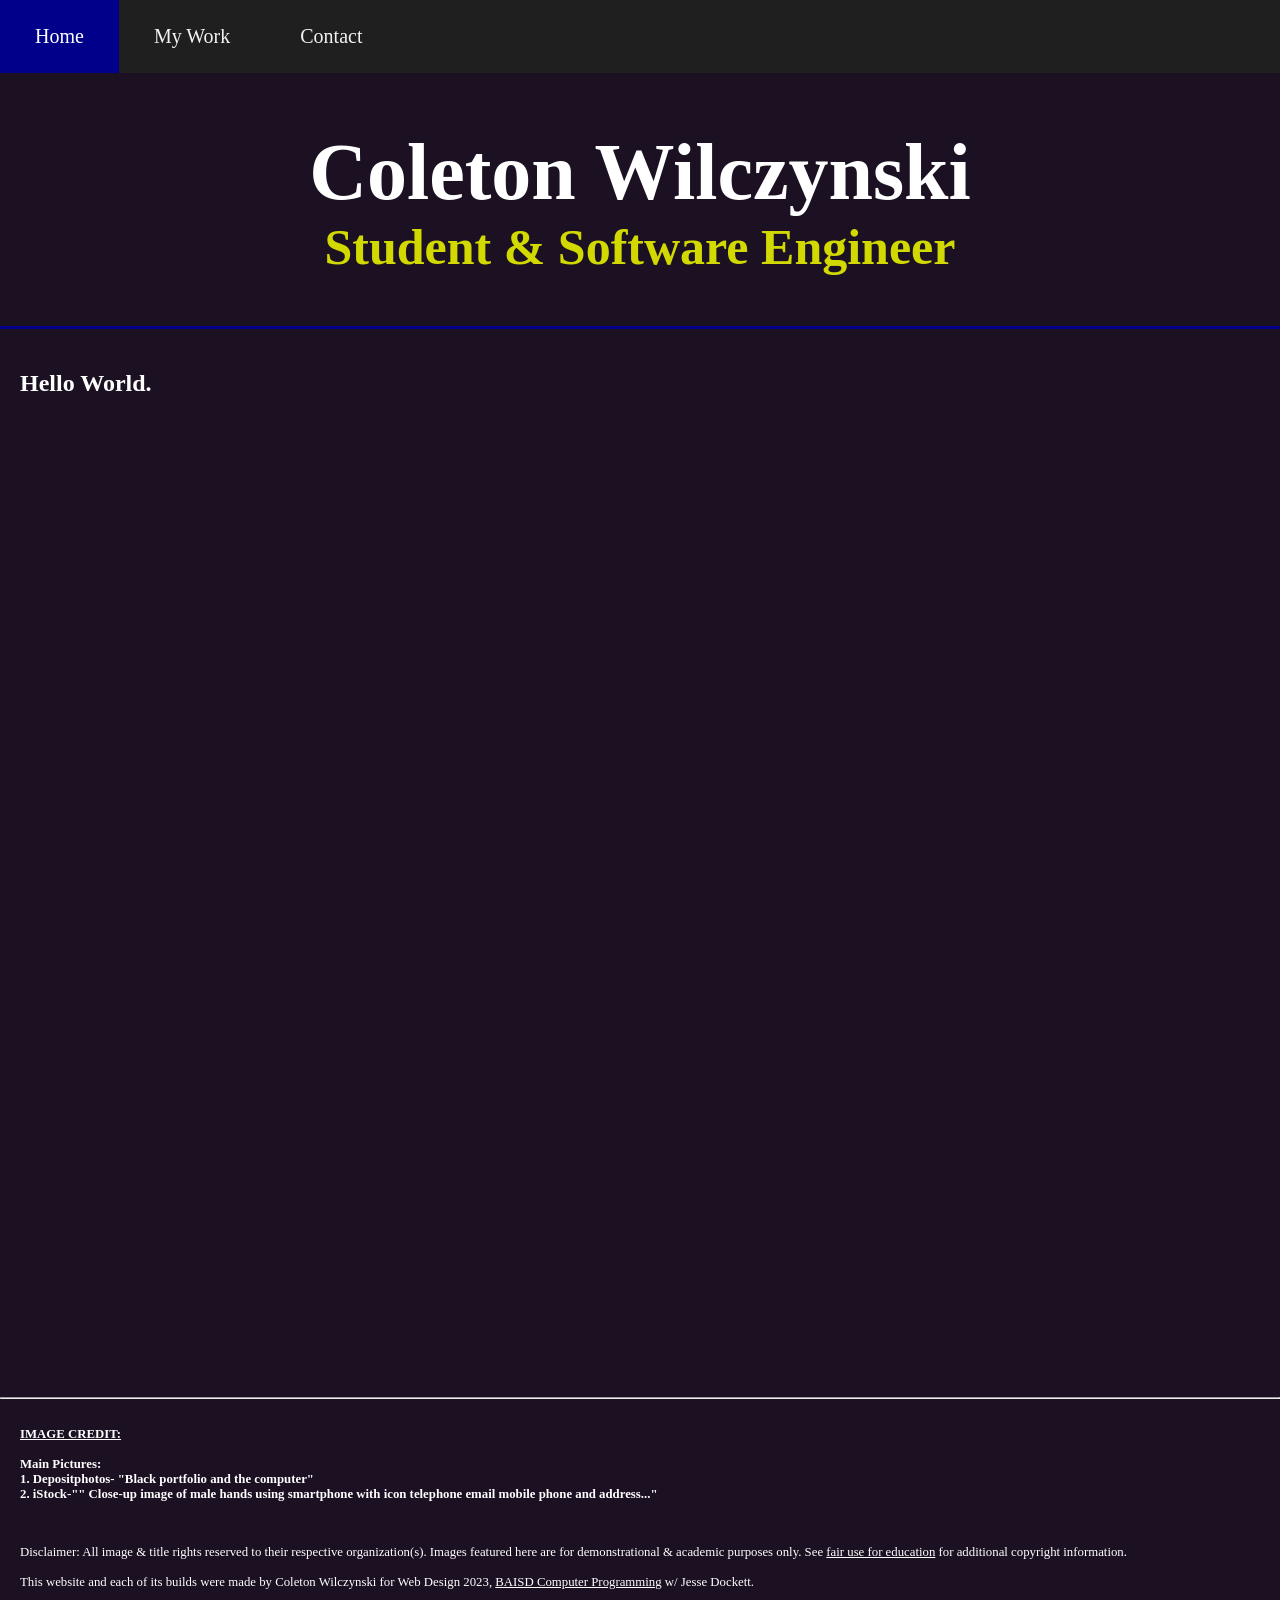
<file: index.html>
<!DOCTYPE html>
<html lang = "en-US">
    <head>
        <title>Coleton Wilczynski | Home</title>
        <link rel="stylesheet" href="css/style.css"/>
        <meta name="viewport" content="width=device-width, initial-scale=1.0">
    </head>
    <style>

    </style>
    <body>
        <div class="topnav">
            <a class="active" href="index.html">Home</a>
            <a href="work.html">My Work</a>
            <a href="contact.html">Contact</a>
          </div>
        <div>
        <h1>Coleton Wilczynski</h1>
        <h2>Student & Software Engineer</h2>
        </div>
        <div style="margin:20px">
        <p>
            <strong>Hello World.</strong><br>
        </p>
        </div>
        <div style="margin-top: 1000px; ">
            <hr>
                <p style="font-weight: bold; font-size: 80%; margin-left: 20px;">
                    <u><br>IMAGE CREDIT:</u><br><br>Main Pictures:<br>1. Depositphotos- "Black portfolio and the computer"<br>2. iStock-"" Close-up image of male hands using smartphone with icon telephone email mobile phone and address..."<br>
                    <br><br>
                </p>
                <p style="font-size: 80%;  margin-left: 20px;">
                    Disclaimer: All image & title rights reserved to their respective organization(s). Images featured here are for demonstrational & academic purposes only.
                    See <a style="color:white" href="https://louisville.edu/copyright/basics/fair-use" target="_blank">fair use for education</a> for additional copyright information.<br><br>
                    This website and each of its builds were made by Coleton Wilczynski for Web Design 2023, <a style="color:white" href="https://www.codedojo.me" target="_blank">BAISD Computer Programming</a> w/ Jesse Dockett.<br><br>
                    In the event that I missed something and forgot to provide credit, please notify me through my phone number or email immediately.
                </p>
        </div>
    </body>
</html>
</file>
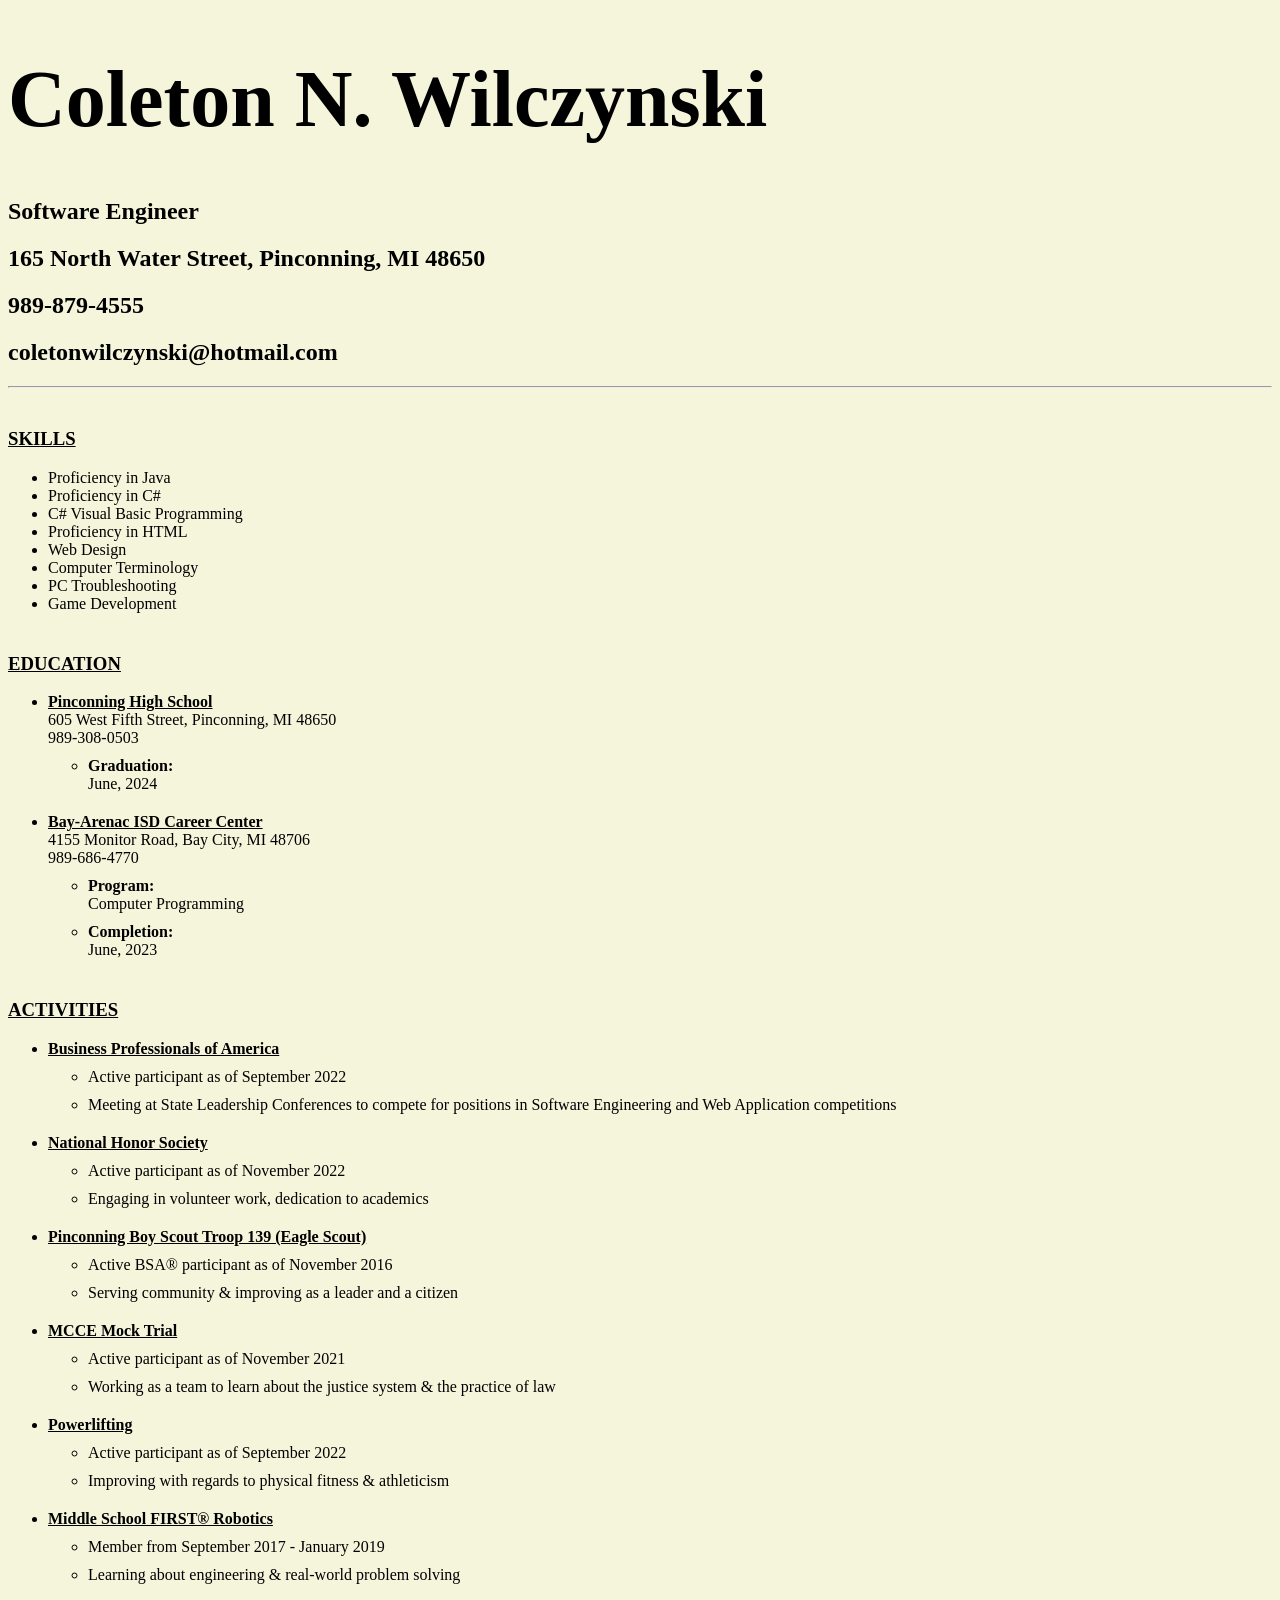
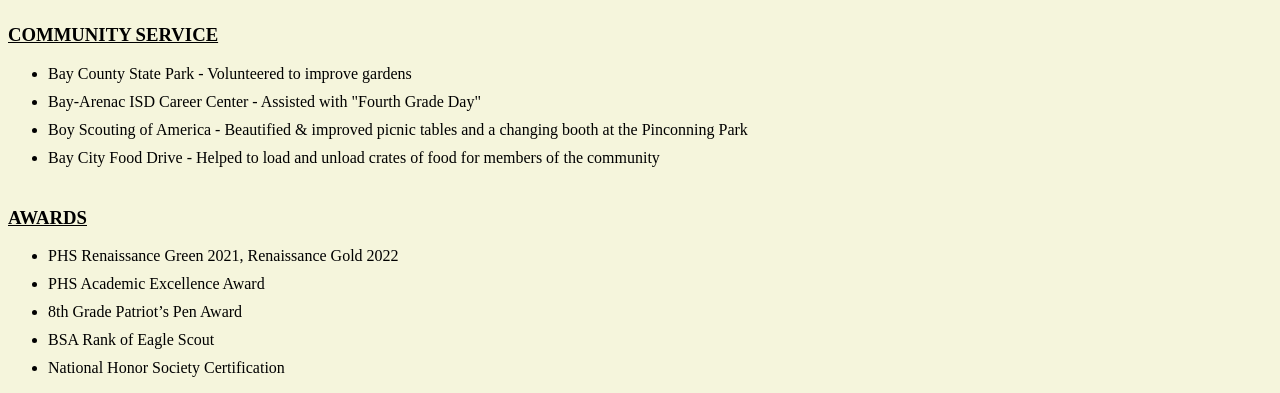
<file: 1-1/index.html>
<!DOCTYPE html>
<html lang = "en-US">
    <head>
        <title>Web Design Challenge 1-1</title>
        <meta name="viewport" content="width=device-width, initial-scale=1.0">

    </head>
    <body style="background-color: beige;">
        <h1 title="The legendary programmer!" style="font-size:80px;">Coleton N. Wilczynski</h1>
        <h2>Software Engineer</h2>
        <h2>165 North Water Street, Pinconning, MI 48650</h2>
        <h2>989-879-4555</h2>
        <h2>coletonwilczynski@hotmail.com</h2>
        <hr>
        <h3 style="margin-top: 40px;"><u>SKILLS</u></h3>
            <p><ul>
                <li>Proficiency in Java</li>
                <li>Proficiency in C#</li>
                <li>C# Visual Basic Programming</li>
                <li>Proficiency in HTML</li>
                <li>Web Design</li>
                <li>Computer Terminology</li>
                <li>PC Troubleshooting</li>
                <li>Game Development</li>
            </ul></p>
            <h3 style="margin-top: 40px;"><u>EDUCATION</u></h3>
                <ul>
                    <li style="font-weight: bold;"><u>Pinconning High School</u></li>
                    605 West Fifth Street, Pinconning, MI 48650<br>989-308-0503
                        <ul><li style="font-weight: bold;margin-top: 10px;">Graduation:</li>
                        June, 2024</ul></li>
                    <li style="font-weight: bold;margin-top: 20px;"><u>Bay-Arenac ISD Career Center</u></li>
                    4155 Monitor Road, Bay City, MI 48706<br>989-686-4770
                        <ul><li style="font-weight: bold;margin-top: 10px;">Program:</li>
                        Computer Programming
                        <li style="font-weight: bold;margin-top: 10px;">Completion:</li>
                        June, 2023
                    </ul>
                </li>
                </ul>
            <h3 style="margin-top: 40px;"><u>ACTIVITIES</u></h3>
                <ul>
                    <li style="font-weight: bold;"><u>Business Professionals of America</u></li>
                        <ul><li style="margin-top: 10px;">Active participant as of September 2022</li>
                        <li style="margin-top: 10px;">Meeting at State Leadership Conferences to compete for positions in Software Engineering and Web Application competitions</li>
                        </ul></li>
                    <li style="font-weight: bold;margin-top: 20px;"><u>National Honor Society</u></li>
                        <ul><li style="margin-top: 10px;">Active participant as of November 2022</li>
                        <li style="margin-top: 10px;">Engaging in volunteer work, dedication to academics</li>
                        </ul></li>
                    <li style="font-weight: bold;margin-top: 20px;"><u>Pinconning Boy Scout Troop 139 (Eagle Scout)</u></li>
                        <ul><li style="margin-top: 10px;">Active BSA® participant as of November 2016</li>
                        <li style="margin-top: 10px;">Serving community & improving as a leader and a citizen</li>
                        </ul></li>
                    <li style="font-weight: bold;margin-top: 20px;"><u>MCCE Mock Trial</u></li>
                        <ul><li style="margin-top: 10px;">Active participant as of November 2021</li>
                        <li style="margin-top: 10px;">Working as a team to learn about the justice system & the practice of law</li>
                        </ul></li>
                    <li style="font-weight: bold;margin-top: 20px;"><u>Powerlifting</u></li>
                        <ul><li style="margin-top: 10px;">Active participant as of September 2022</li>
                        <li style="margin-top: 10px;">Improving with regards to physical fitness & athleticism</li>
                        </ul></li>
                    <li style="font-weight: bold;margin-top: 20px;"><u>Middle School FIRST® Robotics</u></li>
                        <ul><li style="margin-top: 10px;">Member from September 2017 - January 2019</li>
                        <li style="margin-top: 10px;">Learning about engineering & real-world problem solving</li>
                        </ul></li>
                </ul>
            <h3 style="margin-top: 40px;"><u>COMMUNITY SERVICE</u></h3>
                <ul>
                    <li>Bay County State Park - Volunteered to improve gardens</li>
                    <li style="margin-top: 10px;">Bay-Arenac ISD Career Center - Assisted with "Fourth Grade Day"</li>
                    <li style="margin-top: 10px;">Boy Scouting of America - Beautified & improved picnic tables and a changing booth at the Pinconning Park</li>
                    <li style="margin-top: 10px;">Bay City Food Drive - Helped to load and unload crates of food for members of the community</li>
                        </ul></li>
            <h3 style="margin-top: 40px;"><u>AWARDS</u></h3>
                <ul>
                    <li>PHS Renaissance Green 2021, Renaissance Gold 2022</li>
                    <li style="margin-top: 10px;">PHS Academic Excellence Award</li>
                    <li style="margin-top: 10px;">8th Grade Patriot’s Pen Award</li>
                    <li style="margin-top: 10px;">BSA Rank of Eagle Scout</li>
                    <li style="margin-top: 10px;">National Honor Society Certification</li>
                        </ul></li>
    </body>
</html>
</file>
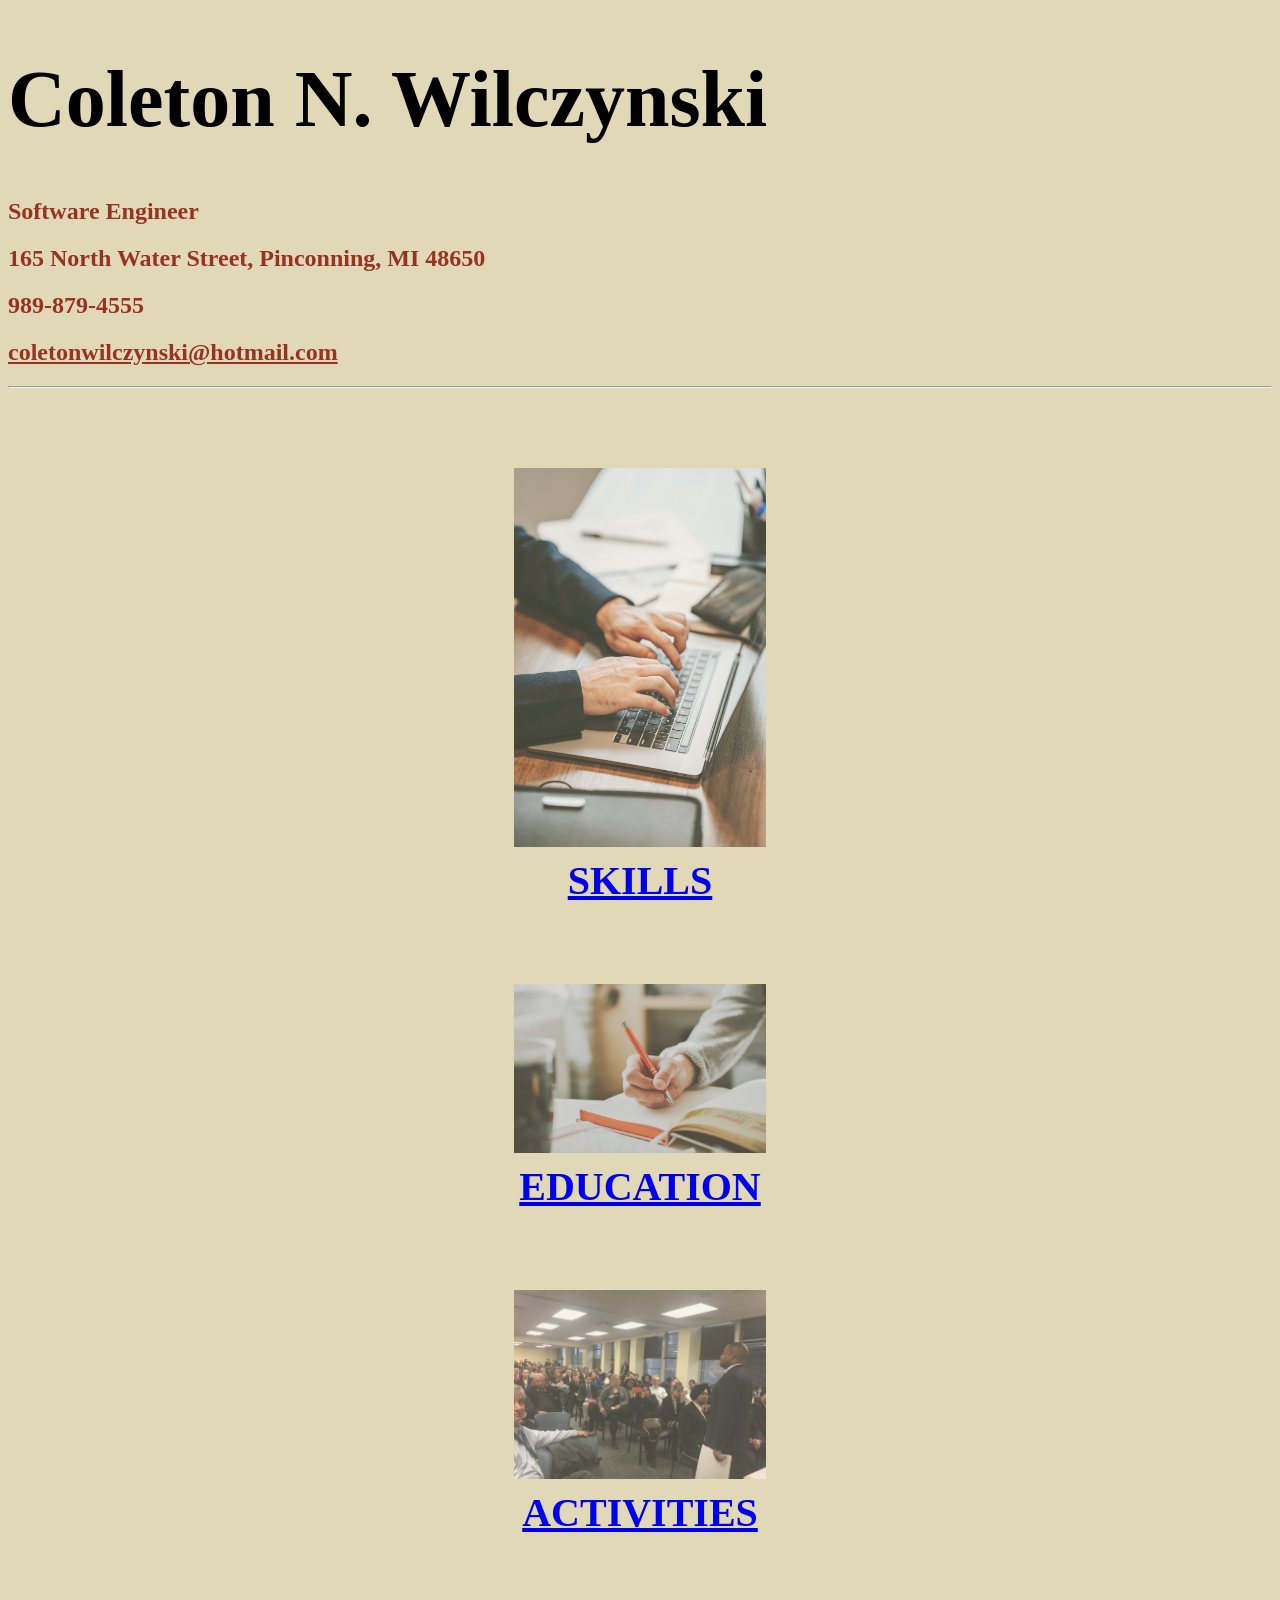
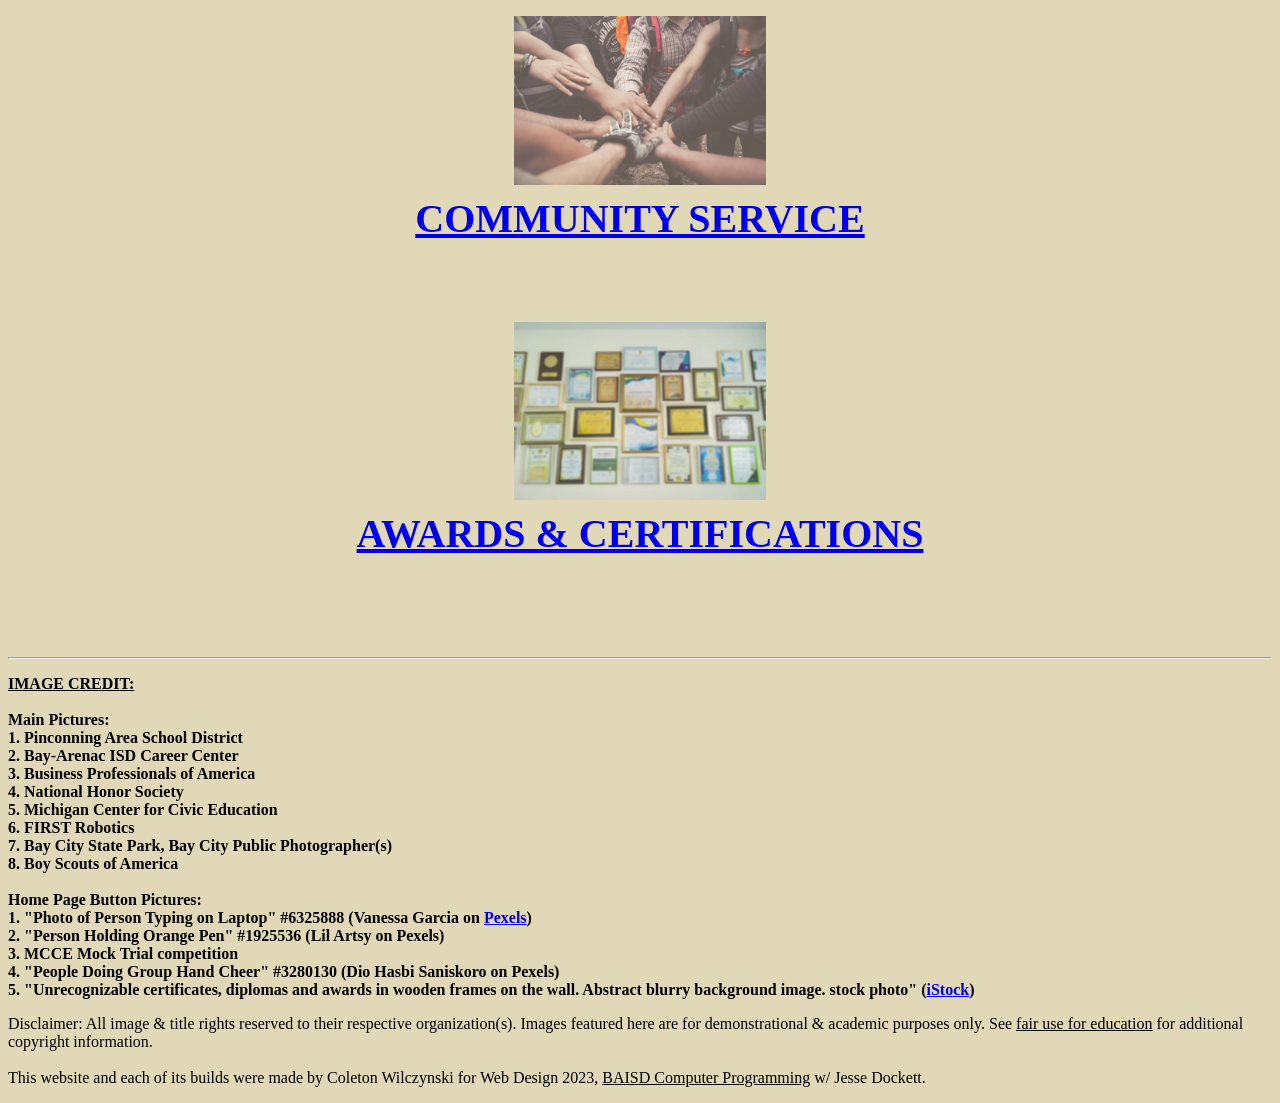
<file: 1-2/index.html>
<!DOCTYPE html>
<html lang = "en-US">
    <head>
        <title>Web Design Challenge 1-2</title>
        <meta name="viewport" content="width=device-width, initial-scale=1.0">
        <link rel="stylesheet" href="css/style.css"/>
    </head>
    <style>
        a:hover {
            color: blue;
        }
        a:visited {
            color: #64003c;
        }
        .container {
            text-align: center;
        }
        .centered1 {
            position: relative;
            text-align: center;
        }
        .StandardImageDiv {
            margin-top: 10px;
            margin-bottom: 10px;
        }
    </style>
    <body style="background-color:#E1D8B7">
        <h1>Coleton N. Wilczynski</h1>
        <h2 style="color:#983222">Software Engineer</h2>
        <h2 style="color:#983222">165 North Water Street, Pinconning, MI 48650</h2>
        <h2 style="color:#983222">989-879-4555</h2>
        <h2><a style="color:#983222" href="mailto:coletonwilczynski@hotmail.com">coletonwilczynski@hotmail.com</a></h2>
        <hr>
        <a href="skills.html">
            <div class="container" style="font-size: 40px; margin-top: 80px">
                 <img class = "LinkImage" src="pexels-vanessa-garcia-6325888.jpg" alt="Skills" style="width:20%;">
                <div class="centered1"><a style="font-weight: bold;" href="skills.html">SKILLS</a></div>
              </div>
        </a>

        <a href="education.html">
            <div class="container" style="font-size: 40px; margin-top: 80px">
                 <img class = "LinkImage" src="pexels-lil-artsy-1925536.jpg" alt="Education" style="width:20%;">
                <div class="centered1"><a style="font-weight: bold;" href="education.html">EDUCATION</a></div>
              </div>
        </a>

        <a href="activities.html">
            <div class="container" style="font-size: 40px; margin-top: 80px">
                 <img class = "LinkImage" src="MT.jpeg" alt="Activities" style="width:20%;">
                <div class="centered1"><a style="font-weight: bold;" href="activities.html">ACTIVITIES</a></div>
              </div>
        </a>

        <a href="community-service.html">
            <div class="container" style="font-size: 40px; margin-top: 80px">
                 <img class = "LinkImage" src="pexels-dio-hasbi-saniskoro-3280130.jpg" alt="Community Service" style="width:20%;">
                <div class="centered1"><a style="font-weight: bold;" href="community-service.html">COMMUNITY SERVICE</a></div>
              </div>
        </a>

        <a href="awards-and-certifications.html">
            <div class="container" style="font-size: 40px; margin-top: 80px">
                 <img class = "LinkImage" src="certificates.jpg" alt="Awards & Certifications" style="width:20%;">
                <div class="centered1"><a style="font-weight: bold;" href="awards-and-certifications.html">AWARDS & CERTIFICATIONS</a></div>
              </div>
        </a>

            <div style="margin-top: 100px;">
            <hr>
                <p style="font-weight: bold;">
                    <u>IMAGE CREDIT:</u><br><br>Main Pictures:<br>1. Pinconning Area School District<br>2. Bay-Arenac ISD Career Center<br>3. Business Professionals of America<br>4. National Honor Society<br>5. Michigan Center for Civic Education<br>
                    6. FIRST Robotics<br>7. Bay City State Park, Bay City Public Photographer(s)<br>8. Boy Scouts of America<br><br>Home Page Button Pictures:<br>1. "Photo of Person Typing on Laptop" #6325888 (Vanessa Garcia on <a href="https://www.pexels.com/" target="_blank">Pexels</a>)<br>
                    2. "Person Holding Orange Pen" #1925536 (Lil Artsy on Pexels)<br>3. MCCE Mock Trial competition<br>4. "People Doing Group Hand Cheer" #3280130 (Dio Hasbi Saniskoro on Pexels)<br>5. "Unrecognizable certificates, diplomas and awards in wooden frames on the wall. 
                    Abstract blurry background image. stock photo" (<a href="https://www.istockphoto.com/photo/unrecognizable-certificates-diplomas-and-awards-in-wooden-frames-on-the-wall-abstract-gm962264354-262803540" target="_blank">iStock</a>)<br>
                </p>
                <p>
                    Disclaimer: All image & title rights reserved to their respective organization(s). Images featured here are for demonstrational & academic purposes only.
                    See <a style="color:black" href="https://louisville.edu/copyright/basics/fair-use" target="_blank">fair use for education</a> for additional copyright information.<br><br>
                    This website and each of its builds were made by Coleton Wilczynski for Web Design 2023, <a style="color:black" href="https://www.codedojo.me" target="_blank">BAISD Computer Programming</a> w/ Jesse Dockett.
                </p>
            </div>
    </body>
</html>
</file>
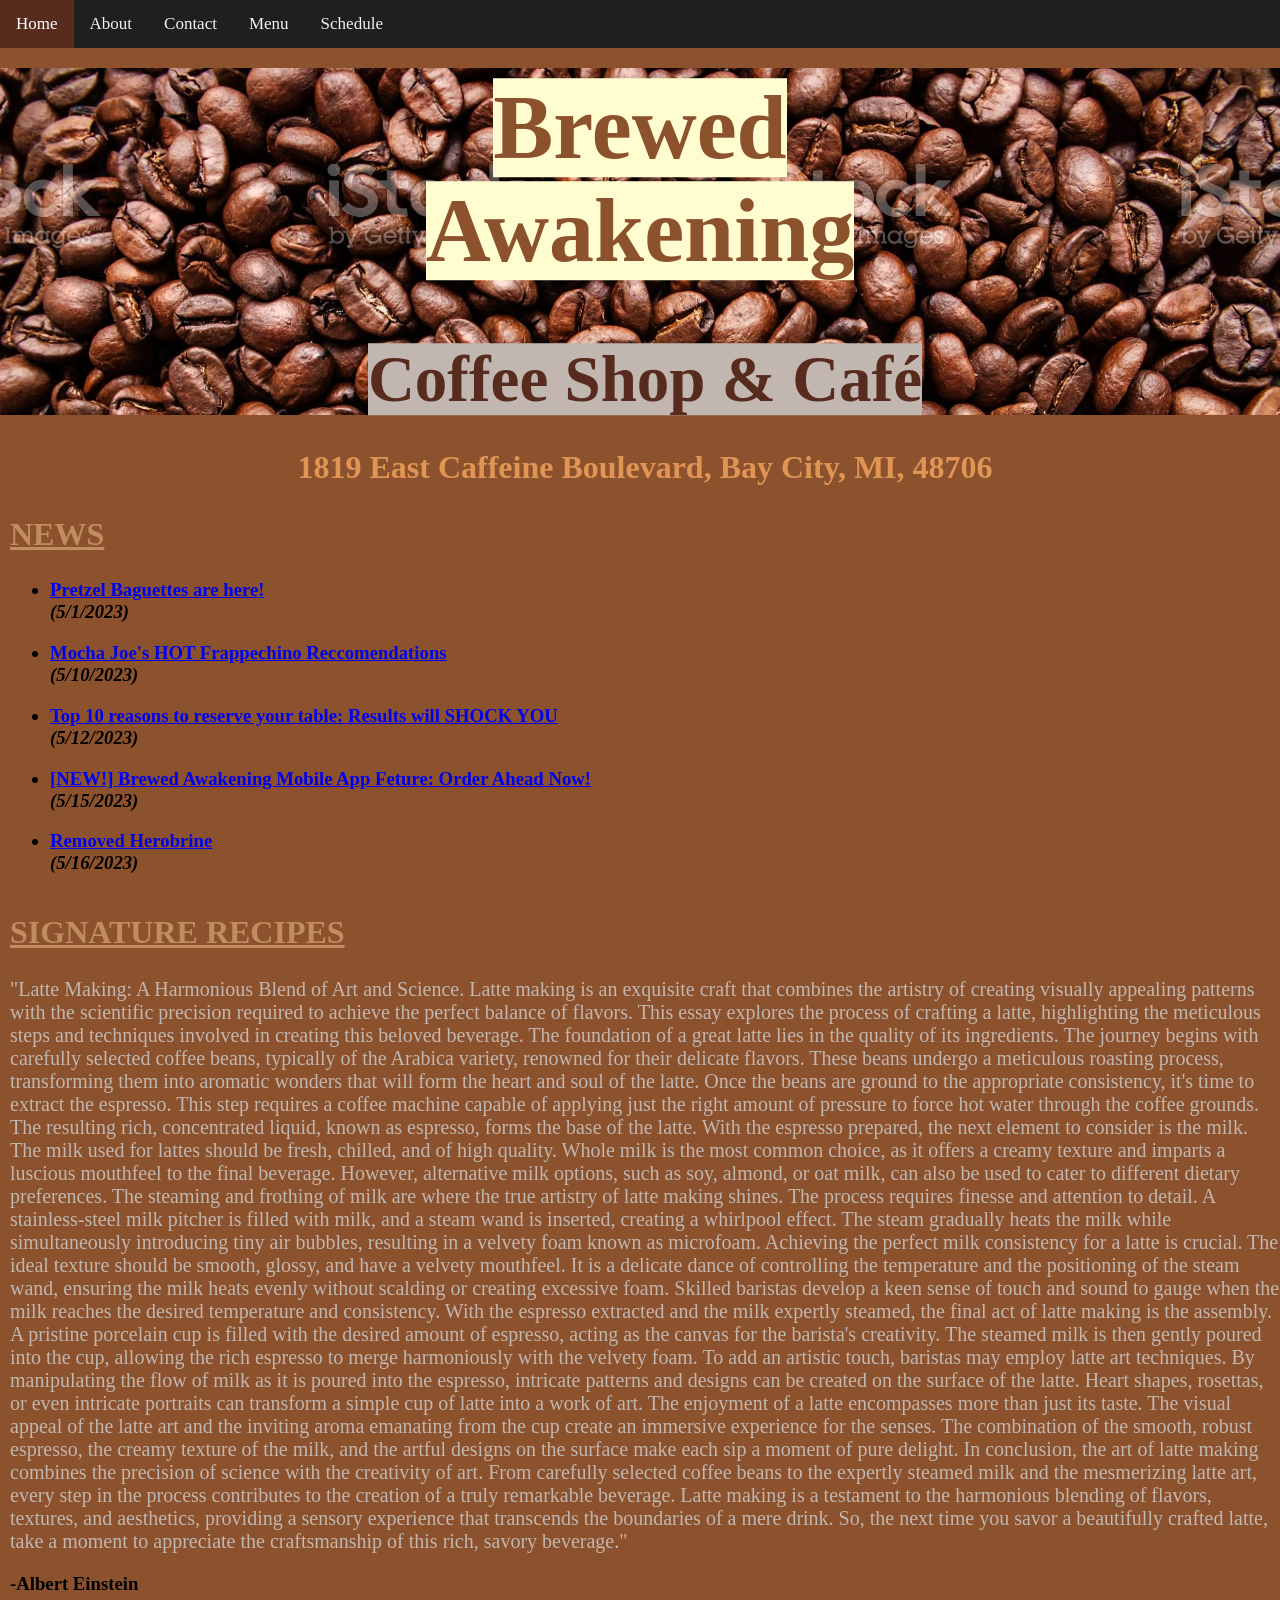
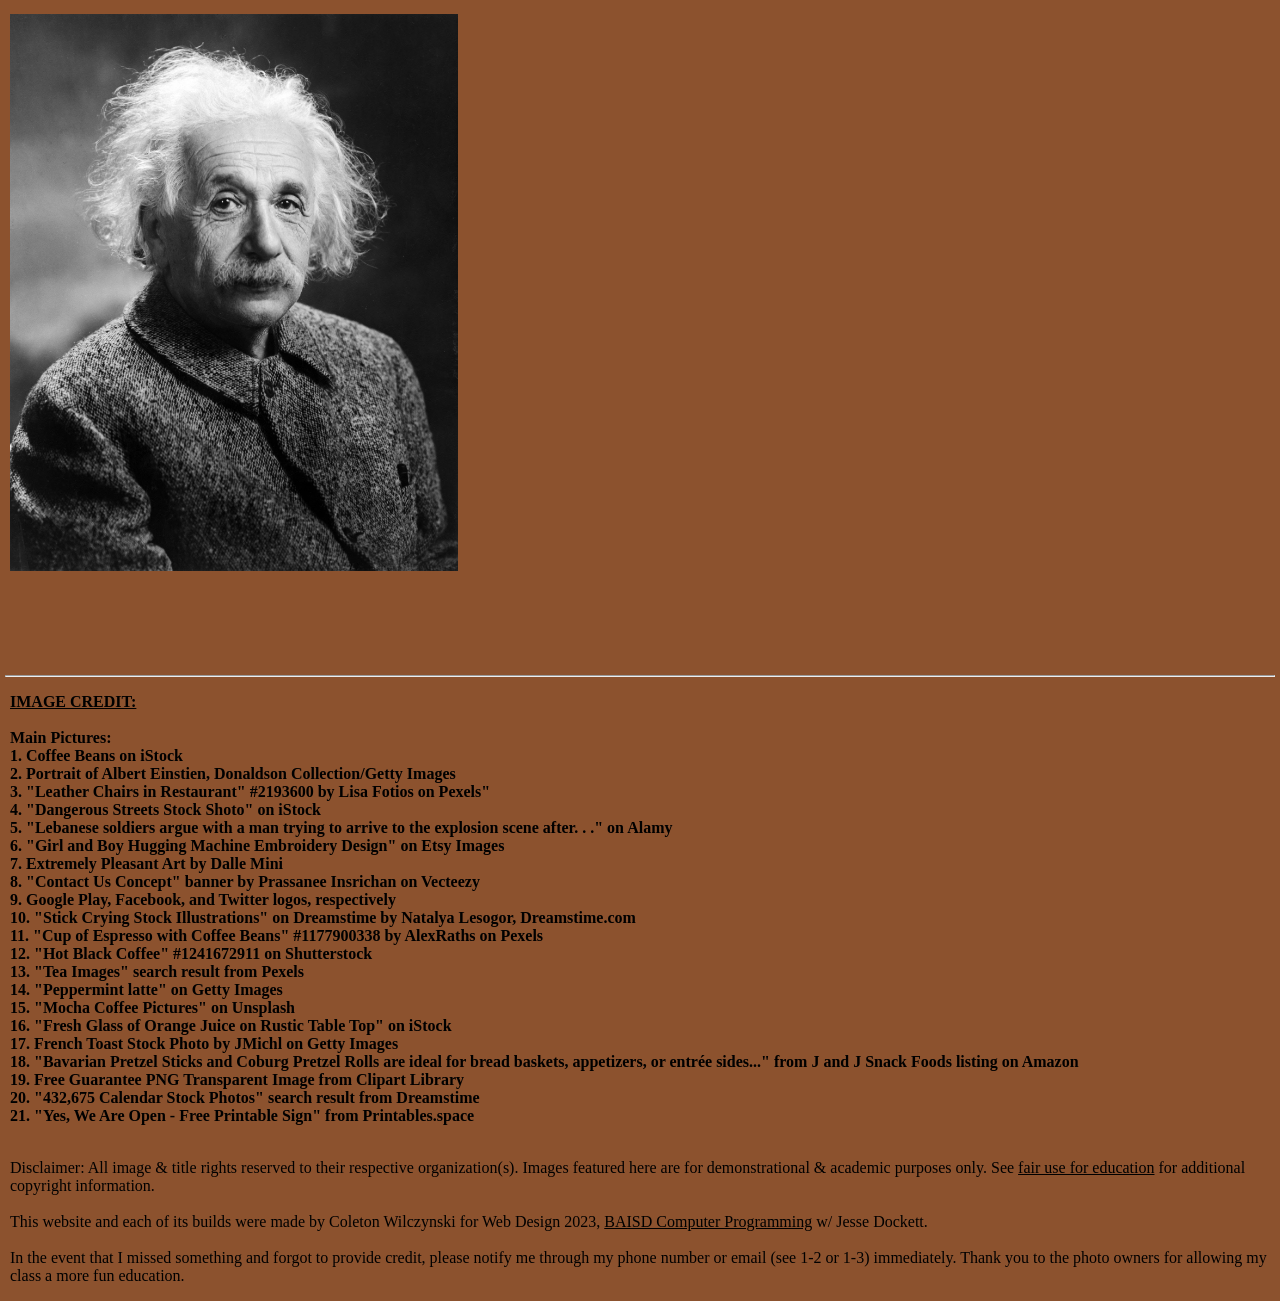
<file: 1-3/index.html>
<!DOCTYPE html>
<html lang = "en-US">
    <head>
        <title>Web Design Challenge 1-3 | Home</title>
        <meta name="viewport" content="width=device-width, initial-scale=1.0">
        <link rel="stylesheet" href="css/style.css"/>
    </head>
    <body style="background-color: #8C522E;">
        <div class="topnav">
            <a class="active" href="index.html">Home</a>
            <a href="about.html">About</a>
            <a href="contact.html">Contact</a>
            <a href="menu.html">Menu</a>
            <a href="schedule.html">Schedule</a>
          </div>

          <div class="container">
            <img src="coffeebeans.jpg" alt="Coffee Beans Banner" style="width:100%;">
            <div class="centered"><h1><span style="background-color: #FFFDD0">Brewed Awakening</span></h1>
            <h2 style="font-size: 65px; color:#572C1E"><span style="background-color: #C1B6B0;">Coffee Shop & Café</span></h2>
            </div>
          </div>

        <h2 style="color:#e09554; font-size: xx-large; margin-top:30px; text-align: center;">1819 East Caffeine Boulevard, Bay City, MI, 48706</h2>

        <h2 style="color:#C08C60; font-size: xx-large; margin-top:30px"><u>NEWS</u></h2>
        <h3 style="margin-bottom: 40px;">
            <ul>
                <li><a href="https://www.youtube.com/watch?v=dQw4w9WgXcQ">Pretzel Baguettes are here!</a><br><em>(5/1/2023)</em></li>
            </ul>
            <ul>
                <li><a href="https://www.youtube.com/watch?v=dQw4w9WgXcQ">Mocha Joe's HOT Frappechino Reccomendations</a><br><em>(5/10/2023)</em></li>
            </ul>
            <ul>
                <li><a href="https://www.youtube.com/watch?v=dQw4w9WgXcQ">Top 10 reasons to reserve your table: Results will SHOCK YOU</a><br><em>(5/12/2023)</em></li>
            </ul>
            <ul>
                <li><a href="https://www.youtube.com/watch?v=dQw4w9WgXcQ">[NEW!] Brewed Awakening Mobile App Feture: Order Ahead Now!</a><br><em>(5/15/2023)</em></li>
            </ul>
            <ul>
                <li><a href="https://www.youtube.com/watch?v=dQw4w9WgXcQ">Removed Herobrine</a><br><em>(5/16/2023)</em></li>
            </ul>
        </h3>

        <h2 style="color:#C08C60; font-size: xx-large; margin-top:30px"><u>SIGNATURE RECIPES</u></h2>
        <p style="font-size:20px; color: #C1B6B0;">"Latte Making: A Harmonious Blend of Art and Science. Latte making is an exquisite craft that combines the artistry of creating visually appealing patterns with the scientific precision required to achieve the perfect balance of flavors. This essay explores the process of crafting a latte, highlighting the meticulous steps and techniques involved in creating this beloved beverage. 
            The foundation of a great latte lies in the quality of its ingredients. The journey begins with carefully selected coffee beans, typically of the Arabica variety, renowned for their delicate flavors. These beans undergo a meticulous roasting process, transforming them into aromatic wonders that will form the heart and soul of the latte. Once the beans are ground to the appropriate
            consistency, it's time to extract the espresso. This step requires a coffee machine capable of applying just the right amount of pressure to force hot water through the coffee grounds. The resulting rich, concentrated liquid, known as espresso, forms the base of the latte. With the espresso prepared, the next element to consider is the milk. The milk used for lattes should be fresh, chilled, and of high quality. Whole milk is the
            most common choice, as it offers a creamy texture and imparts a luscious mouthfeel to the final beverage. However, alternative milk options, such as soy, almond, or oat milk, can also be used to cater to different dietary preferences. 
            The steaming and frothing of milk are where the true artistry of latte making shines. The process requires finesse and attention to detail. A stainless-steel milk pitcher is filled with milk, and a steam wand is inserted, creating a whirlpool effect. The steam gradually heats the milk while simultaneously introducing tiny air bubbles, resulting in a velvety foam known as microfoam.
            Achieving the perfect milk consistency for a latte is crucial. The ideal texture should be smooth, glossy, and have a velvety mouthfeel. It is a delicate dance of controlling the temperature and the positioning of the steam wand, ensuring the milk heats evenly without scalding or creating excessive foam. Skilled baristas develop a keen sense of touch and sound to gauge when the milk reaches the desired temperature and consistency. 
            With the espresso extracted and the milk expertly steamed, the final act of latte making is the assembly. A pristine porcelain cup is filled with the desired amount of espresso, acting as the canvas for the barista's creativity. The steamed milk is then gently poured into the cup, allowing the rich espresso to merge harmoniously with the
            velvety foam. To add an artistic touch, baristas may employ latte art techniques. By manipulating the flow of milk as it is poured into the espresso, intricate patterns and designs can be created on the surface of the latte. Heart shapes, rosettas, or even intricate portraits can transform a simple cup of latte into a work of art. The enjoyment of a latte encompasses more than just its taste. The visual appeal of the
            latte art and the inviting aroma emanating from the cup create an immersive experience for the senses. The combination of the smooth, robust espresso, the creamy texture of the milk, and the artful designs on the surface make each sip a moment of pure delight. In conclusion, the art of latte making combines the precision of science with the creativity of art. From carefully selected coffee beans to the expertly steamed milk and the mesmerizing
            latte art, every step in the process contributes to the creation of a truly remarkable beverage. Latte making is a testament to the harmonious blending of flavors, textures, and aesthetics, providing a sensory experience that transcends the boundaries of a mere drink. So, the next time you savor a beautifully crafted latte, take a moment to appreciate the craftsmanship of this rich, savory beverage."</p>
            <h3>-Albert Einstein</h3>
            <img src="einstein.jfif" alt="Albert Guy" style="width:35%; margin-left: 10px;">

            <div style="margin-top: 100px;">
                <hr style="margin-left: 5px; margin-right: 5px">
                    <p style="font-weight: bold;">
                        <u>IMAGE CREDIT:</u><br><br>Main Pictures:<br>1. Coffee Beans on iStock<br>2. Portrait of Albert Einstien, Donaldson Collection/Getty Images<br>3. "Leather Chairs in Restaurant" #2193600 by Lisa Fotios on Pexels"<br>4. "Dangerous Streets Stock Shoto" on iStock<br>
                        5. "Lebanese soldiers argue with a man trying to arrive to the explosion scene after. . ." on Alamy<br>6. "Girl and Boy Hugging Machine Embroidery Design" on Etsy Images<br>7. Extremely Pleasant Art by Dalle Mini<br>
                        8. "Contact Us Concept" banner by Prassanee Insrichan on Vecteezy<br>9. Google Play, Facebook, and Twitter logos, respectively<br>10. "Stick Crying Stock Illustrations" on Dreamstime by Natalya Lesogor, Dreamstime.com <br>11. "Cup of Espresso with Coffee Beans" #1177900338 
                        by AlexRaths on Pexels<br>12. "Hot Black Coffee" #1241672911 on Shutterstock<br>13. "Tea Images" search result from Pexels<br>14. "Peppermint latte" on Getty Images<br>15. "Mocha Coffee Pictures" on Unsplash<br>16. "Fresh Glass of Orange Juice on Rustic Table Top" on iStock<br>
                        17. French Toast Stock Photo by JMichl on Getty Images<br>18. "Bavarian Pretzel Sticks and Coburg Pretzel Rolls are ideal for bread baskets, appetizers, or entrée sides..." from J and J Snack Foods listing on Amazon<br>19. Free Guarantee PNG Transparent Image from Clipart Library<br>
                        20. "432,675 Calendar Stock Photos" search result from Dreamstime<br>21. "Yes, We Are Open - Free Printable Sign" from Printables.space
                        <br><br>
                    </p>
                    <p>
                        Disclaimer: All image & title rights reserved to their respective organization(s). Images featured here are for demonstrational & academic purposes only.
                        See <a style="color:black" href="https://louisville.edu/copyright/basics/fair-use" target="_blank">fair use for education</a> for additional copyright information.<br><br>
                        This website and each of its builds were made by Coleton Wilczynski for Web Design 2023, <a style="color:black" href="https://www.codedojo.me" target="_blank">BAISD Computer Programming</a> w/ Jesse Dockett.<br><br>
                        In the event that I missed something and forgot to provide credit, please notify me through my phone number or email (see 1-2 or 1-3) immediately. Thank you to the photo owners for allowing my class a more fun education.
                    </p>
            </div>
    </body>
</html>
</file>
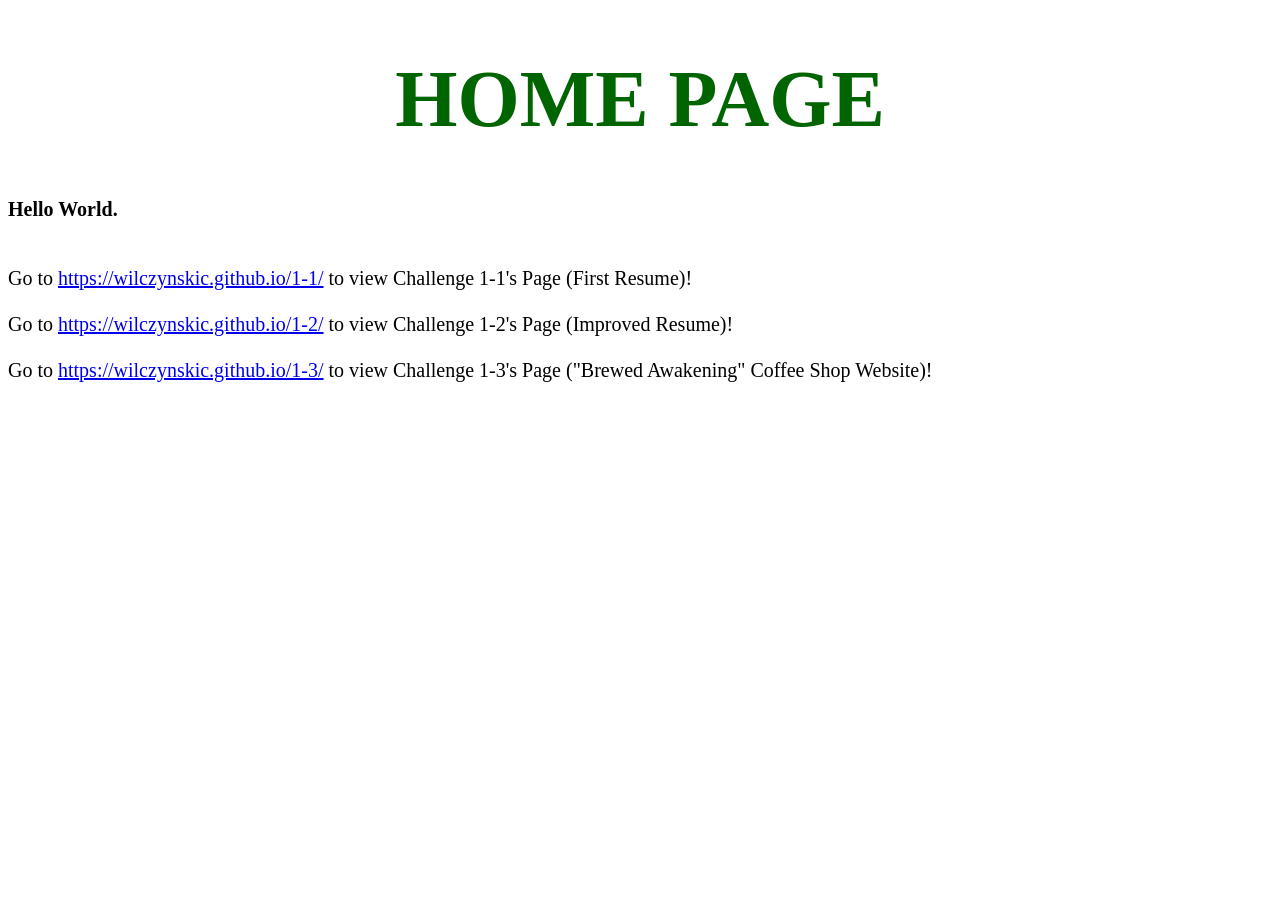
<file: 2-3/index.html>
<!DOCTYPE html>
<html lang = "en-US">
    <head>
        <title>WilczynskiC's Landing Page</title>
        <meta name="viewport" content="width=device-width, initial-scale=1.0">
    </head>
    <style>
    </style>
    <body style="background-color:white;">
        <h1 style="text-align: center; font-size: 80px; color: darkgreen">HOME PAGE</h1>
        <p style="text-align: left; font-size: 20px;">
            <strong>Hello World.</strong><br>
            <br><br>Go to <a href="https://wilczynskic.github.io/1-1/" target="_blank">https://wilczynskic.github.io/1-1/</a> to view Challenge 1-1's Page (First Resume)!
            <br><br>Go to <a href="https://wilczynskic.github.io/1-2/" target="_blank">https://wilczynskic.github.io/1-2/</a> to view Challenge 1-2's Page (Improved Resume)!
            <br><br>Go to <a href="https://wilczynskic.github.io/1-3/" target="_blank">https://wilczynskic.github.io/1-3/</a> to view Challenge 1-3's Page ("Brewed Awakening" Coffee Shop Website)!
            <br>
            <br><br>
        </p>
    </body>
</html>
</file>
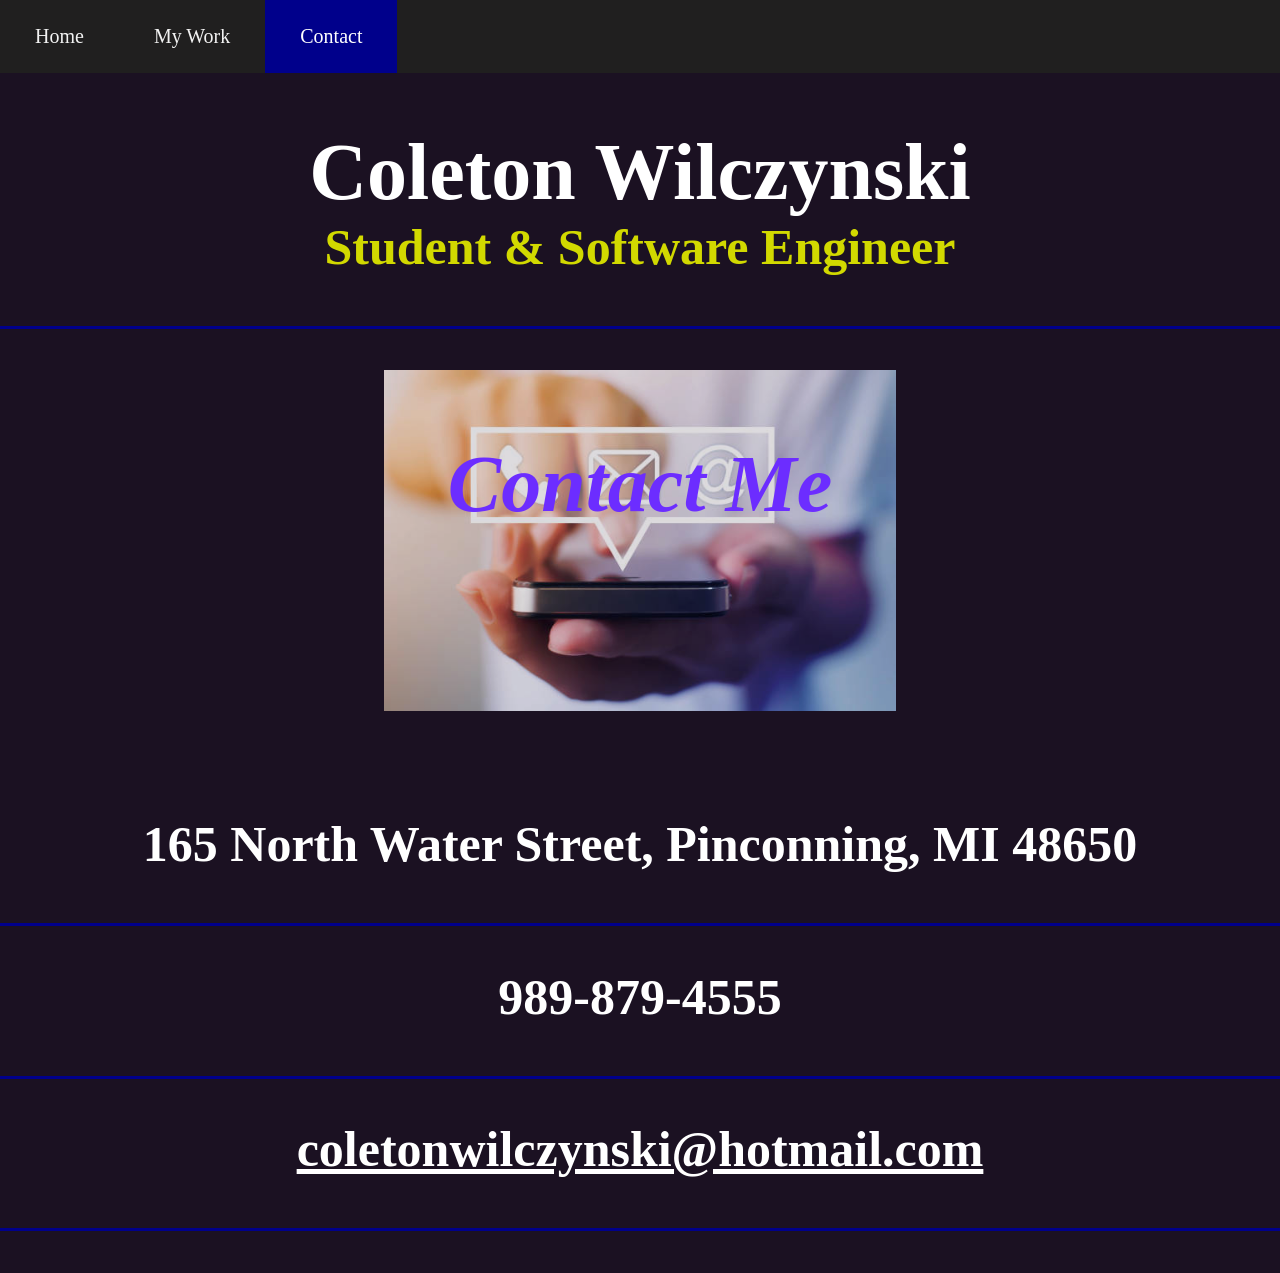
<file: contact.html>
<!DOCTYPE html>
<html lang = "en-US">
    <head>
        <title>Coleton Wilczynski | Contact</title>
        <link rel="stylesheet" href="css/style.css"/>
        <meta name="viewport" content="width=device-width, initial-scale=1.0">
    </head>
    <style>
    </style>
    <body>
        <div class="topnav">
            <a href="index.html">Home</a>
            <a href="work.html">My Work</a>
            <a class="active" href="contact.html">Contact</a>
          </div>
        <div class="heading">
        <h1>Coleton Wilczynski</h1>
        <h2>Student & Software Engineer</h2>
        </div>
        <div class="container">
            <img src="contact.jpg" alt="Work Image" style="width:40%; opacity: 85%;">
            <div class="centered"><h2 style="color:#6c2dff; border-bottom: transparent; font-size: 80px;"><em>Contact Me</em></h2>
            </div>
          </div>
        <div style="margin-top:20px">
        <p style="text-align: left; font-size: 100px;">
            <h2 style="color:white">165 North Water Street, Pinconning, MI 48650</h2>
            <h2 style="color:white">989-879-4555</h2>
            <h2><a style="color:white" href="mailto:coletonwilczynski@hotmail.com">coletonwilczynski@hotmail.com</a></h2>
        </p>
        </div>
    </body>
</html>
</file>
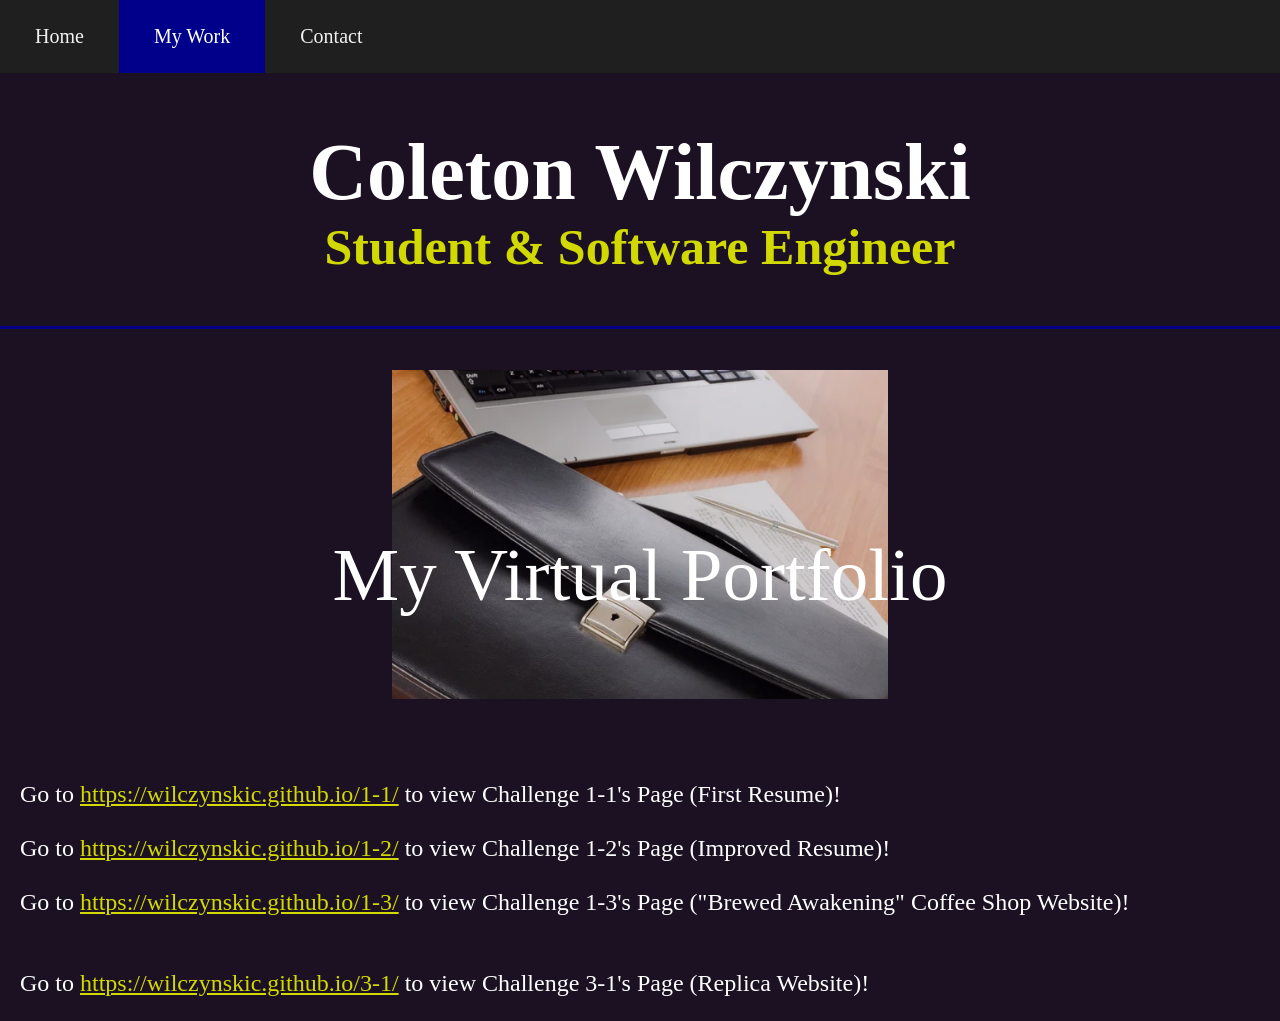
<file: work.html>
<!DOCTYPE html>
<html lang = "en-US">
    <head>
        <title>Coleton Wilczynski | My Work</title>
        <link rel="stylesheet" href="css/style.css"/>
        <meta name="viewport" content="width=device-width, initial-scale=1.0">
    </head>
    <style>
    </style>
    <body>
        <div class="topnav">
            <a href="index.html">Home</a>
            <a class="active" href="work.html">My Work</a>
            <a href="contact.html">Contact</a>
          </div>
        <div class="heading">
        <h1>Coleton Wilczynski</h1>
        <h2>Student & Software Engineer</h2>
        </div>
        <div style="margin:20px">
        <div class="container">
                <img src="work.jpg" alt="Work Image" style="width:40%; opacity: 85%;">
                <div class="centered"><p class="imageText">My Virtual Portfolio</p>
                </div>
              </div>
        <p>
            <br><br>Go to <a href="https://wilczynskic.github.io/1-1/" target="_blank">https://wilczynskic.github.io/1-1/</a> to view Challenge 1-1's Page (First Resume)!
            <br><br>Go to <a href="https://wilczynskic.github.io/1-2/" target="_blank">https://wilczynskic.github.io/1-2/</a> to view Challenge 1-2's Page (Improved Resume)!
            <br><br>Go to <a href="https://wilczynskic.github.io/1-3/" target="_blank">https://wilczynskic.github.io/1-3/</a> to view Challenge 1-3's Page ("Brewed Awakening" Coffee Shop Website)!
            <br>
            <br><br>Go to <a href="https://wilczynskic.github.io/3-1/" target="_blank">https://wilczynskic.github.io/3-1/</a> to view Challenge 3-1's Page (Replica Website)!
        </p>
        </div>
    </body>
</html>
</file>
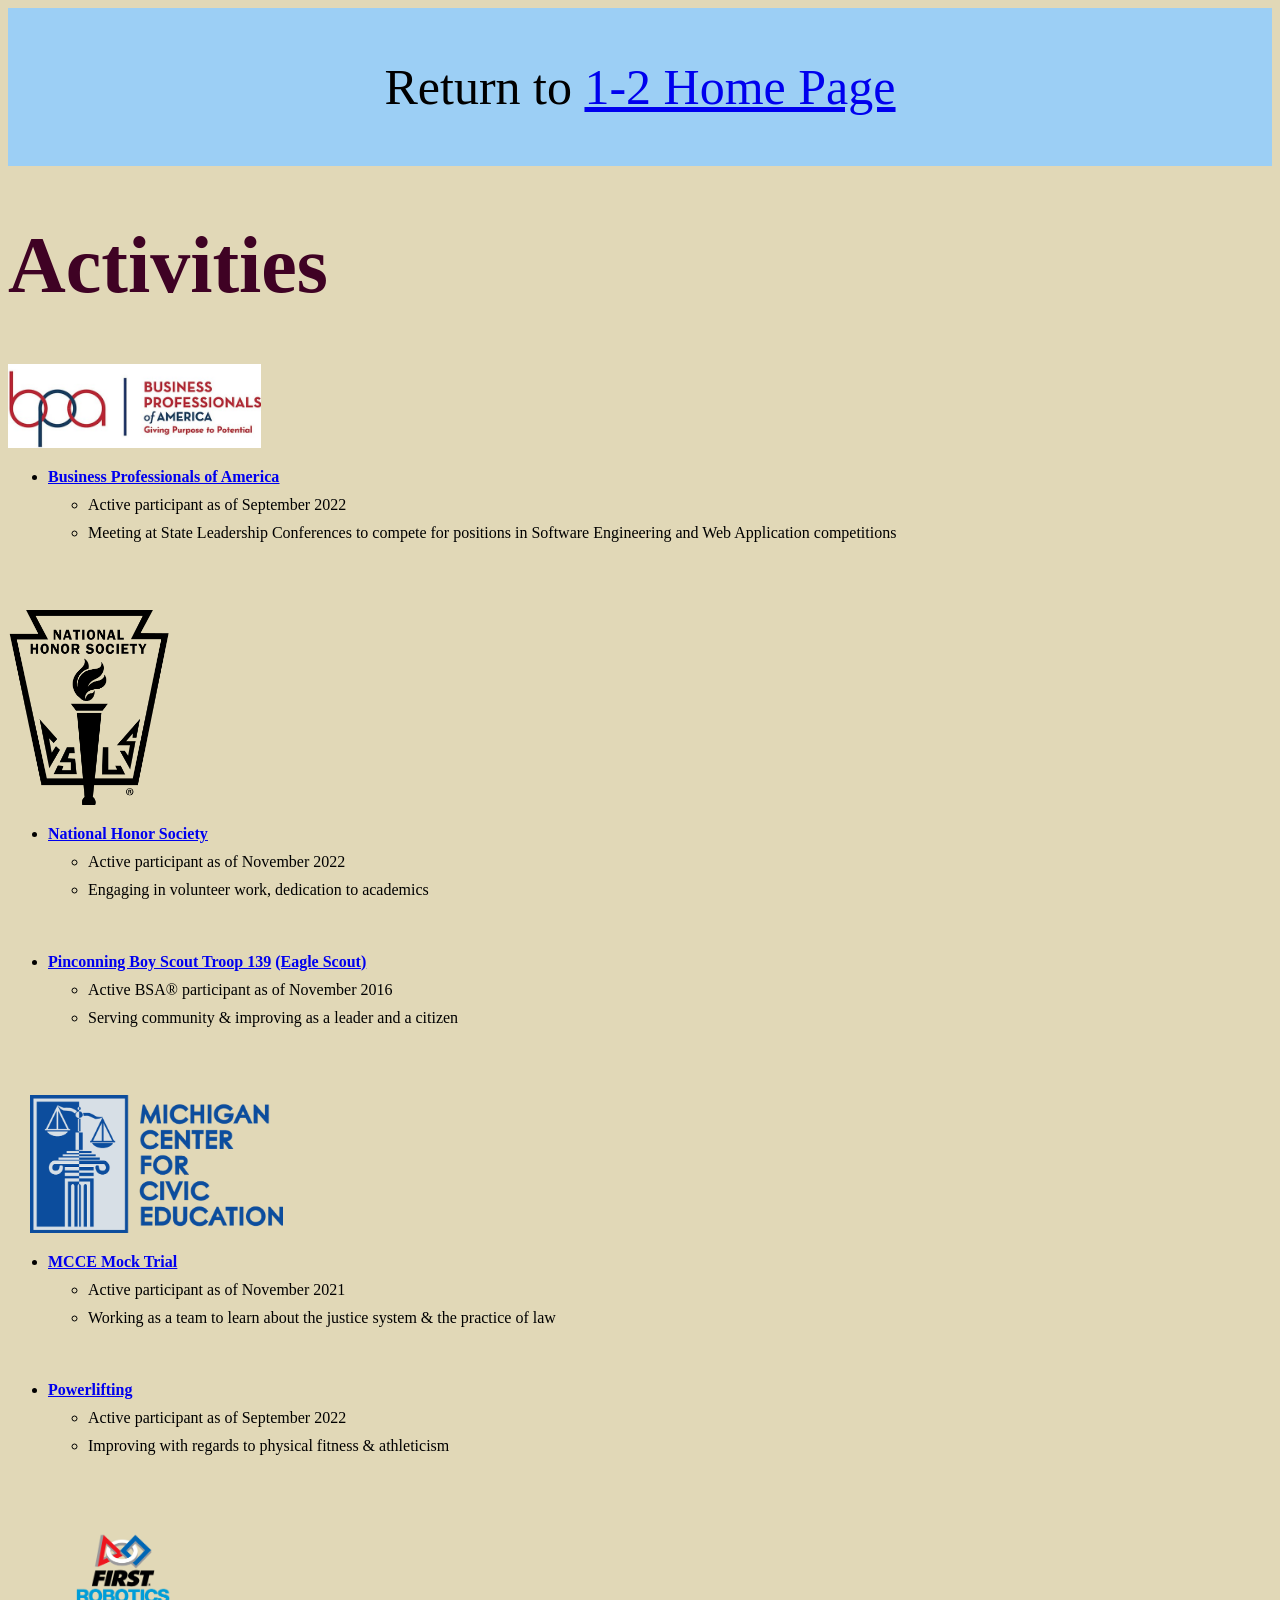
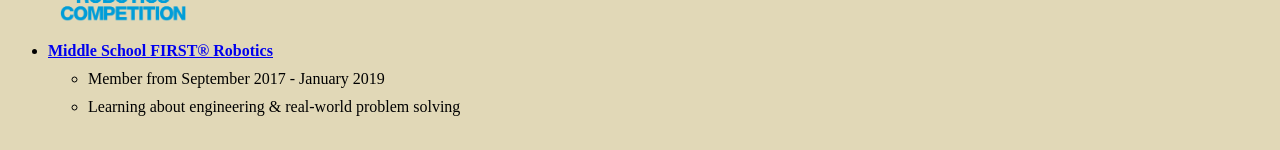
<file: 1-2/activities.html>
<!DOCTYPE html>
<html lang = "en-US">
    <head>
        <title>Web Design Challenge 1-2</title>
        <meta name="viewport" content="width=device-width, initial-scale=1.0">
        <link rel="stylesheet" href="css/style.css"/>
    </head>
    <style>
    a:hover {
        color: #00ff73;
    }
    a:visited {
        color: #64003c;
    }
    div.sticky {
        position: sticky;
        top: 0;
        background-color: #9ccff5;
        padding: 50px;
        font-size: 50px;
        text-align: center;
    }
    .StandardImageDiv {
        margin-top: 40px;
        margin-bottom: 10px;
    }
    </style>
    <body style="background-color:#E1D8B7;">
        <div class="sticky">Return to <a href="index.html">1-2 Home Page</a></div>
        <h1 style="color:#3f0224">Activities</h1>
        <div class="StandardImageDiv">
            <img src="BPAlogo.jpg" alt="BPA Logo" style="width:20%;height:20%;">
        </div>
            <ul>
                <li><u><a style="font-weight: bold;" href="https://bpa.org/about-us/" target="_blank">Business Professionals of America</a></u></li>
                    <ul><li style="margin-top: 10px;">Active participant as of September 2022</li>
                    <li style="margin-top: 10px;">Meeting at State Leadership Conferences to compete for positions in Software Engineering and Web Application competitions</li><br>
                    </ul></li>
                </ul>
                <div class="StandardImageDiv">
                    <img src="NHSlogo.png" alt="National Honor Society Logo" style="width:13%;height:13%; margin-top: 10px">
                </div>
                <ul>
                    <li><u><a style="font-weight: bold;" href="https://www.nhs.us/contact/" target="_blank">National Honor Society</a></u></li>
                    <ul><li style="margin-top: 10px;">Active participant as of November 2022</li>
                    <li style="margin-top: 10px;">Engaging in volunteer work, dedication to academics</li><br><br><br>
                    </ul></li>
                    <li><a style="font-weight: bold;" href="https://michiganscouting.org/waterandwoods/" target="_blank">Pinconning Boy Scout Troop 139</a>
                    <a style="font-weight: bold;" href="https://www.scouting.org/about/research/eagle-scouts/" target="_blank">(Eagle Scout)</a></li>
                    <ul><li style="margin-top: 10px;">Active BSA® participant as of November 2016</li>
                    <li style="margin-top: 10px;">Serving community & improving as a leader and a citizen</li><br>
                    </ul></li>
                </ul>
                <div class="StandardImageDiv">
                    <img src="MCCElogo.png" alt="MCCE Logo" style="width:20%;height:20%;margin-left: 22px;margin-top:10px">
                </div>
                <ul>
                <li><u><a style="font-weight: bold;" href="https://miciviced.org/programs/mock-trial/" target="_blank">MCCE Mock Trial</a></u></li>
                    <ul><li style="margin-top: 10px;">Active participant as of November 2021</li>
                    <li style="margin-top: 10px;">Working as a team to learn about the justice system & the practice of law</li><br><br><br>
                    </ul></li>
                <li><u><a style="font-weight: bold;" href="https://www.facebook.com/groups/551150162159013/" target="_blank">Powerlifting</a></u></li>
                    <ul><li style="margin-top: 10px;">Active participant as of September 2022</li>
                    <li style="margin-top: 10px;">Improving with regards to physical fitness & athleticism</li><br>
                    </ul></li>
                </ul>
                <div class="StandardImageDiv">
                    <img src="FRC.png" alt="FIRST® Robotics Completion Logo" style="width:10%;height:10%; margin-left: 52px; margin-top: 20px">
                </div>
                <ul>
                    <li><u><a style="font-weight: bold;" href="https://www.firstinspires.org/robotics/frc" target="_blank">Middle School FIRST® Robotics</a></u></li>
                    <ul><li style="margin-top: 10px;">Member from September 2017 - January 2019</li>
                    <li style="margin-top: 10px;">Learning about engineering & real-world problem solving</li><br>
                    </ul></li>
            </ul>
    </body>
</html>
</file>
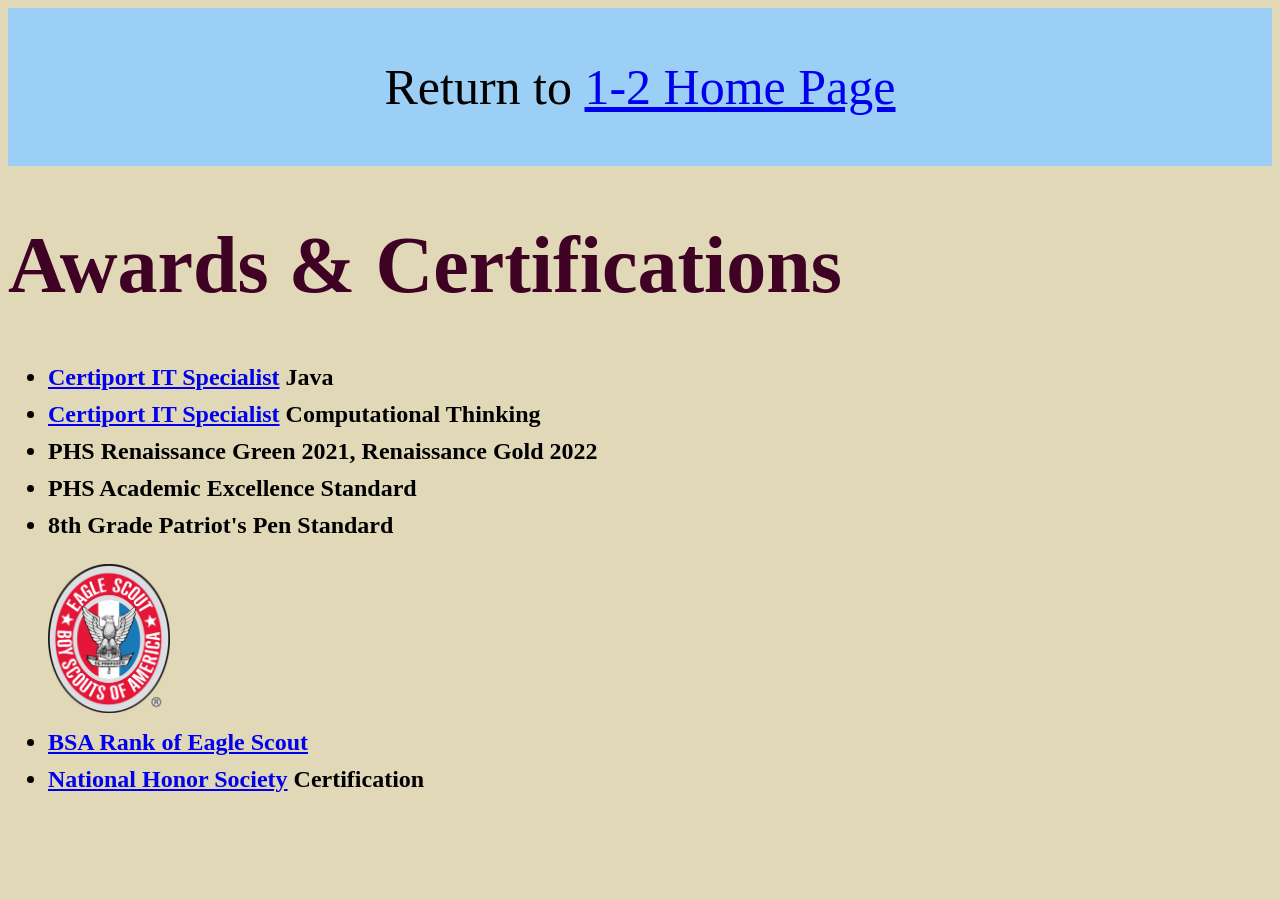
<file: 1-2/awards-and-certifications.html>
<!DOCTYPE html>
<html lang = "en-US">
    <head>
        <title>Web Design Challenge 1-2</title>
        <meta name="viewport" content="width=device-width, initial-scale=1.0">
        <link rel="stylesheet" href="css/style.css"/>
    </head>
    <style>
    a:hover {
        color: #00ff73;
    }
    a:visited {
        color: #64003c;
    }
    div.sticky {
        position: sticky;
        top: 0;
        background-color: #9ccff5;
        padding: 50px;
        font-size: 50px;
        text-align: center;
    }
    .StandardImageDiv {
        margin-top: 40px;
        margin-bottom: 10px;
    }
    </style>
    <body style="background-color:#E1D8B7;">
        <div class="sticky">Return to <a href="index.html">1-2 Home Page</a></div>
        <h1 style="color:#3f0224">Awards & Certifications</h1>
        <div class="StandardImageDiv">
            <h2><ul>
                <li><a style="font-weight: bold;" href="https://certiport.pearsonvue.com/Certifications/ITSpecialist/Certification/Certify.aspx" target="_blank">Certiport IT Specialist</a> Java</li>
                <li style="margin-top: 10px;"><a style="font-weight: bold;" href="https://certiport.pearsonvue.com/Certifications/ITSpecialist/Certification/Certify.aspx" target="_blank">Certiport IT Specialist</a> Computational Thinking</li>
                <li style="margin-top: 10px;">PHS Renaissance Green 2021, Renaissance Gold 2022</li>
                <li style="margin-top: 10px;">PHS Academic Excellence Standard</li>
                <li style="margin-top: 10px;">8th Grade Patriot's Pen Standard</li>
                <div class="StandardImageDiv" style="margin-top: 25px;">
                <img src="EagleScoutLogo.png" alt="Eagle Scout Logo" style="width:10%;height:10%;">
                </div>
                <li style="margin-top: 10px;"><a style="font-weight: bold;" href="https://www.scouting.org/about/research/eagle-scouts/" target="_blank">BSA Rank of Eagle Scout</a></li>
                <li style="margin-top: 10px;"><a style="font-weight: bold;" href="https://www.nhs.us/contact/" target="_blank">National Honor Society</a> Certification</li>
                    </ul></h2>
    </body>
</html>
</file>
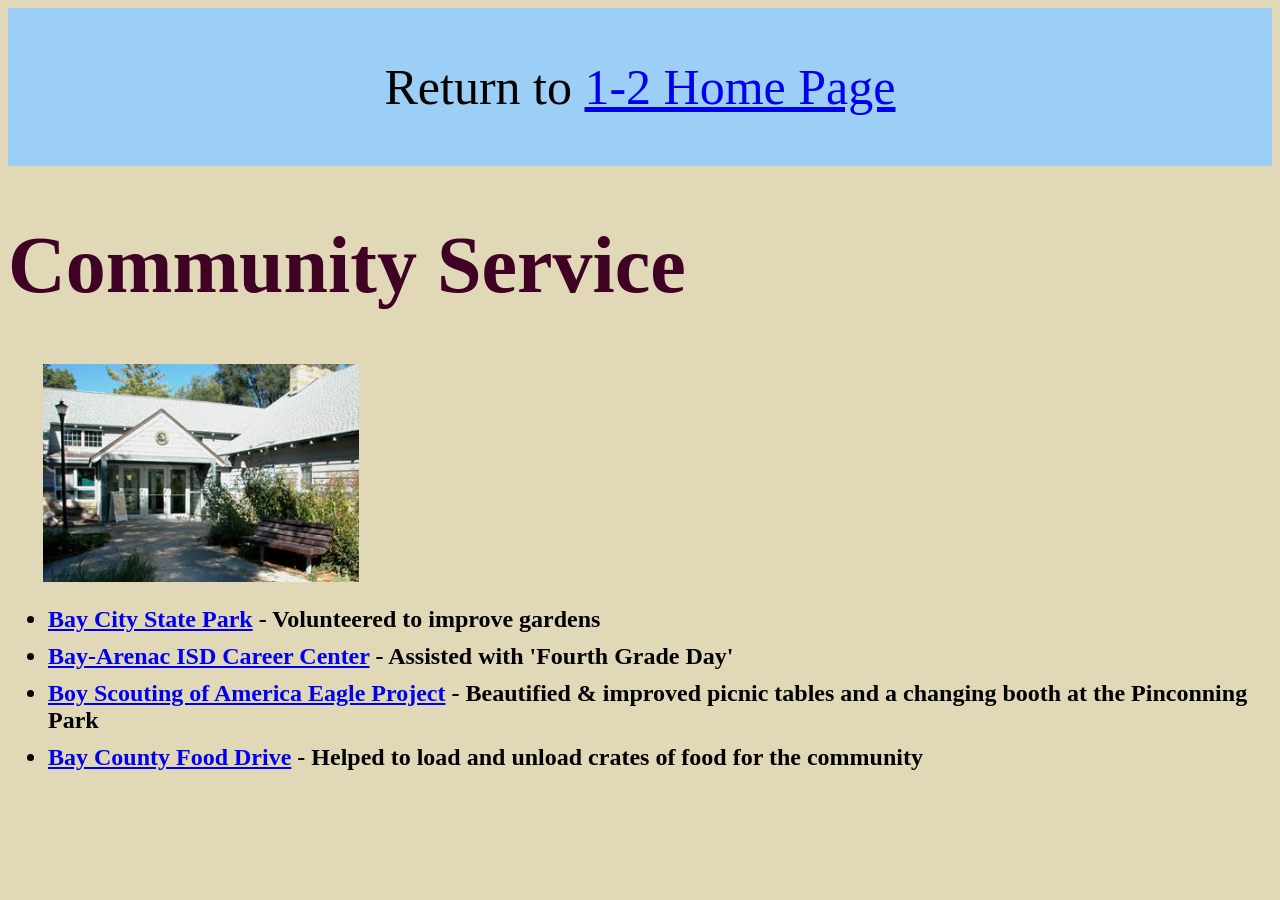
<file: 1-2/community-service.html>
<!DOCTYPE html>
<html lang = "en-US">
    <head>
        <title>Web Design Challenge 1-2</title>
        <meta name="viewport" content="width=device-width, initial-scale=1.0">
        <link rel="stylesheet" href="css/style.css"/>
    </head>
    <style>
    a:hover {
        color: #00ff73;
    }
    a:visited {
        color: #64003c;
    }
    div.sticky {
        position: sticky;
        top: 0;
        background-color: #9ccff5;
        padding: 50px;
        font-size: 50px;
        text-align: center;
    }
    .StandardImageDiv {
        margin-top: 40px;
        margin-bottom: 10px;
    }
    </style>
    <body style="background-color:#E1D8B7;">
        <div class="sticky">Return to <a href="index.html">1-2 Home Page</a></div>
        <h1 style="color:#3f0224">Community Service</h1>
        <div class="StandardImageDiv">
            <img src="BCSP.jpeg" alt="Bay City State Park" style="width:25%;height:25%;margin-left: 35px;">
            </div>
        <ul><h2>
            <li><a style="font-weight: bold;" href="https://www.michigan.org/property/bay-city-state-park" target="_blank">Bay City State Park</a> - Volunteered to improve gardens</li>
            <li style="margin-top: 10px;"><a style="font-weight: bold;" href="https://www.baisd.net/inside-baisd/contact-us/" target="_blank">Bay-Arenac ISD Career Center</a> - Assisted with 'Fourth Grade Day'</li>
            <li style="margin-top: 10px;"><a style="font-weight: bold;" href="https://www.scouting.org" target="_blank">Boy Scouting of America Eagle Project</a> - Beautified & improved picnic tables and a changing booth at the Pinconning Park</li>
            <li style="margin-top: 10px;"><a style="font-weight: bold;" href="https://about.usps.com/what/corporate-social-responsibility/activities/nalc-food-drive.htm" target="_blank">Bay County Food Drive</a> - Helped to load and unload crates of food for the community</li>
                </ul></li>
            </ul></h2>
    </body>
</html>
</file>
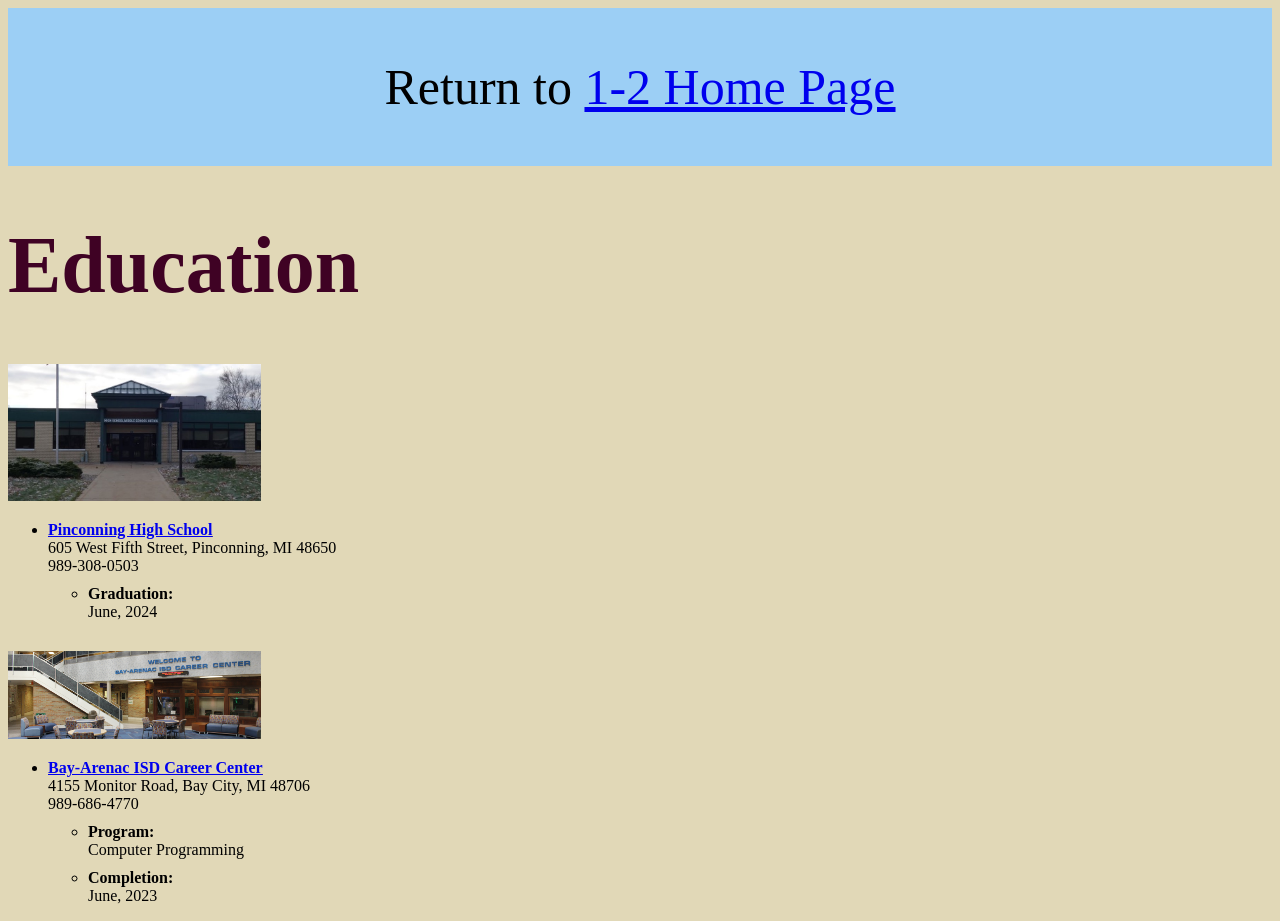
<file: 1-2/education.html>
<!DOCTYPE html>
<html lang = "en-US">
    <head>
        <title>Web Design Challenge 1-2</title>
        <meta name="viewport" content="width=device-width, initial-scale=1.0">
        <link rel="stylesheet" href="css/style.css"/>
    </head>
    <style>
    a:hover {
        color: #00ff73;
    }
    a:visited {
        color: #64003c;
    }
    div.sticky {
        position: sticky;
        top: 0;
        background-color: #9ccff5;
        padding: 50px;
        font-size: 50px;
        text-align: center;
    }
    .StandardImageDiv {
        margin-top: 10px;
        margin-bottom: 10px;
    }
    </style>
    <body style="background-color:#E1D8B7;">
        <div class="sticky">Return to <a href="index.html">1-2 Home Page</a></div>
        <h1 style="color:#3f0224">Education</h1>
            <div class="StandardImageDiv">
                    <img src="pasd.jpg" alt="Pinconning High School" style="width:20%;height:20%;">
                </div>
            <ul>
                <li><u><a style="font-weight: bold;" href="https://www.pasd.org" target="_blank">Pinconning High School</a></u></li>
                605 West Fifth Street, Pinconning, MI 48650<br>989-308-0503
                    <ul><li style="font-weight: bold;margin-top: 10px;">Graduation:</li>
                    June, 2024</ul></li>
                </ul>
                <div class="StandardImageDiv" style="margin-top: 30px;">
                    <img src="baisd.jpg" alt="Bay-Arenac ISD Career Center" style="width:20%;height:20%;">
                </div>
                <ul>
                <li><u><a style="font-weight: bold;" href="https://www.baisd.net/inside-baisd/contact-us/" target="_blank">Bay-Arenac ISD Career Center</a></u></li>
                4155 Monitor Road, Bay City, MI 48706<br>989-686-4770
                    <ul><li style="font-weight: bold;margin-top: 10px;">Program:</li>
                    Computer Programming
                    <li style="font-weight: bold;margin-top: 10px;">Completion:</li>
                    June, 2023
                </ul>
            </li>
            </ul>
    </body>
</html>
</file>
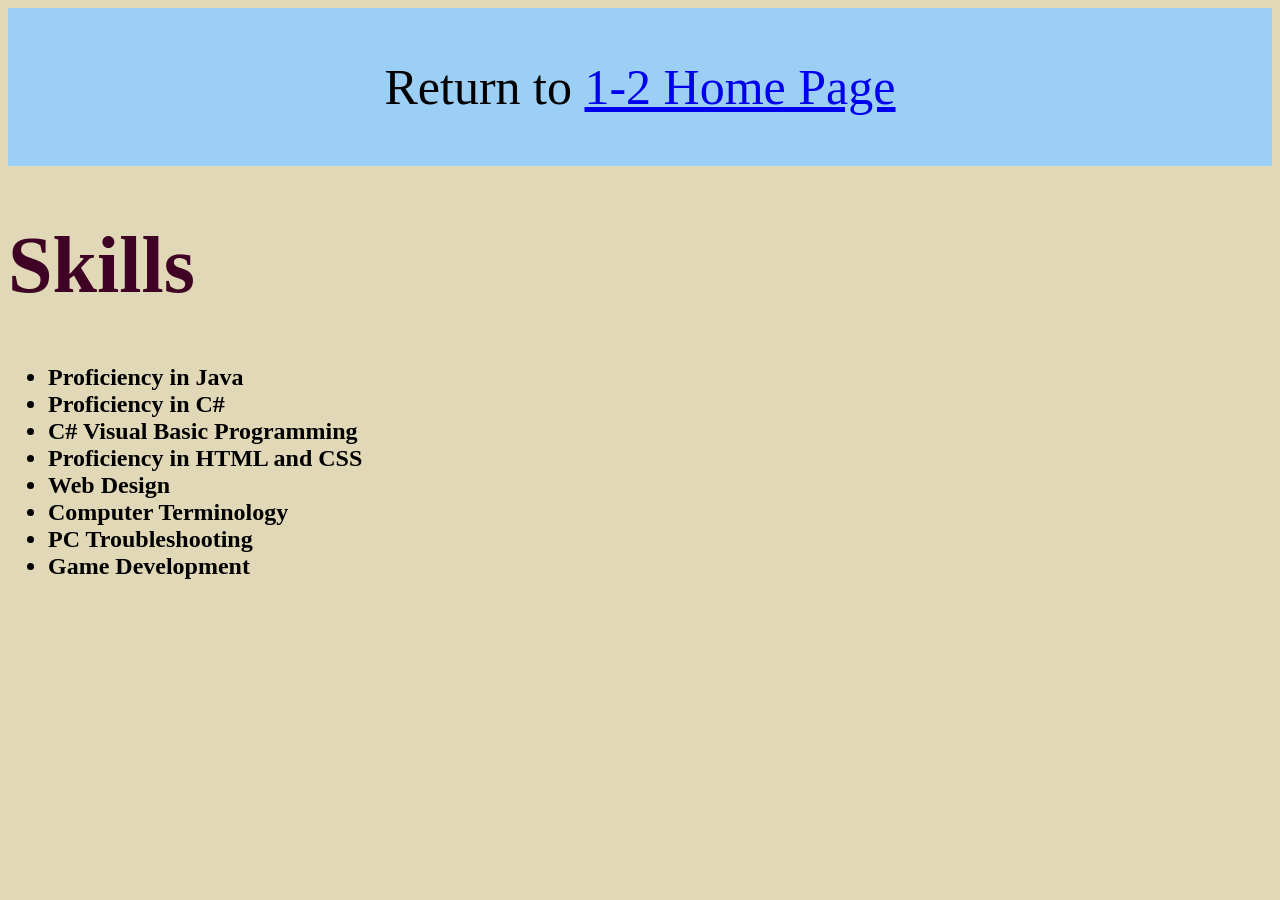
<file: 1-2/skills.html>
<!DOCTYPE html>
<html lang = "en-US">
    <head>
        <title>Web Design Challenge 1-2</title>
        <meta name="viewport" content="width=device-width, initial-scale=1.0">
        <link rel="stylesheet" href="css/style.css"/>
    </head>
    <style>
    a:hover {
        color: #00ff73;
    }
    a:visited {
        color: yellow;
    }
    div.sticky {
        position: sticky;
        top: 0;
        background-color: #9ccff5;
        padding: 50px;
        font-size: 50px;
        text-align: center;
    }
    </style>
    <body style="background-color:#E1D8B7;">
        <div class="sticky">Return to <a href="index.html">1-2 Home Page</a></div>
        <h1 style="color:#3f0224">Skills</h1>
        <h2>
            <ul>
                <li>Proficiency in Java</li>
                <li>Proficiency in C#</li>
                <li>C# Visual Basic Programming</li>
                <li>Proficiency in HTML and CSS</li>
                <li>Web Design</li>
                <li>Computer Terminology</li>
                <li>PC Troubleshooting</li>
                <li>Game Development</li>
        
            </ul>
        </h2>
    </body>
</html>
</file>
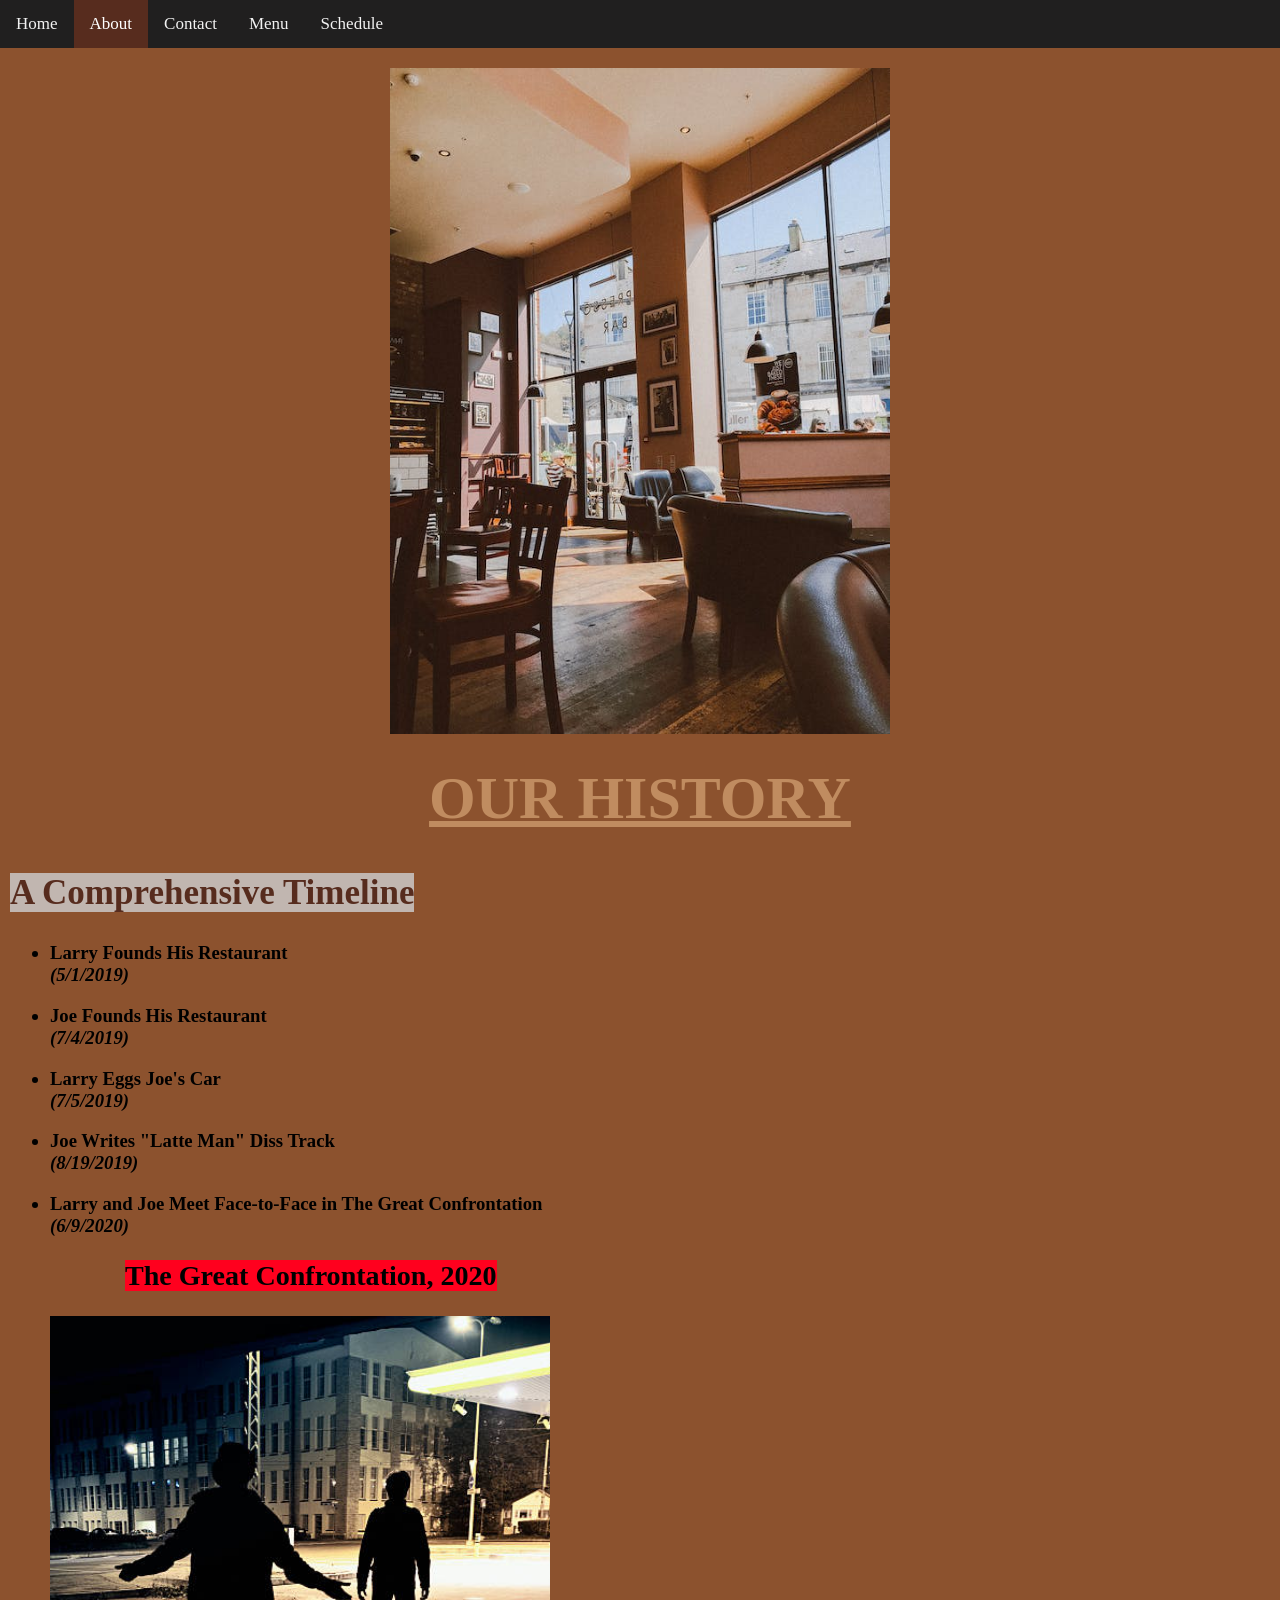
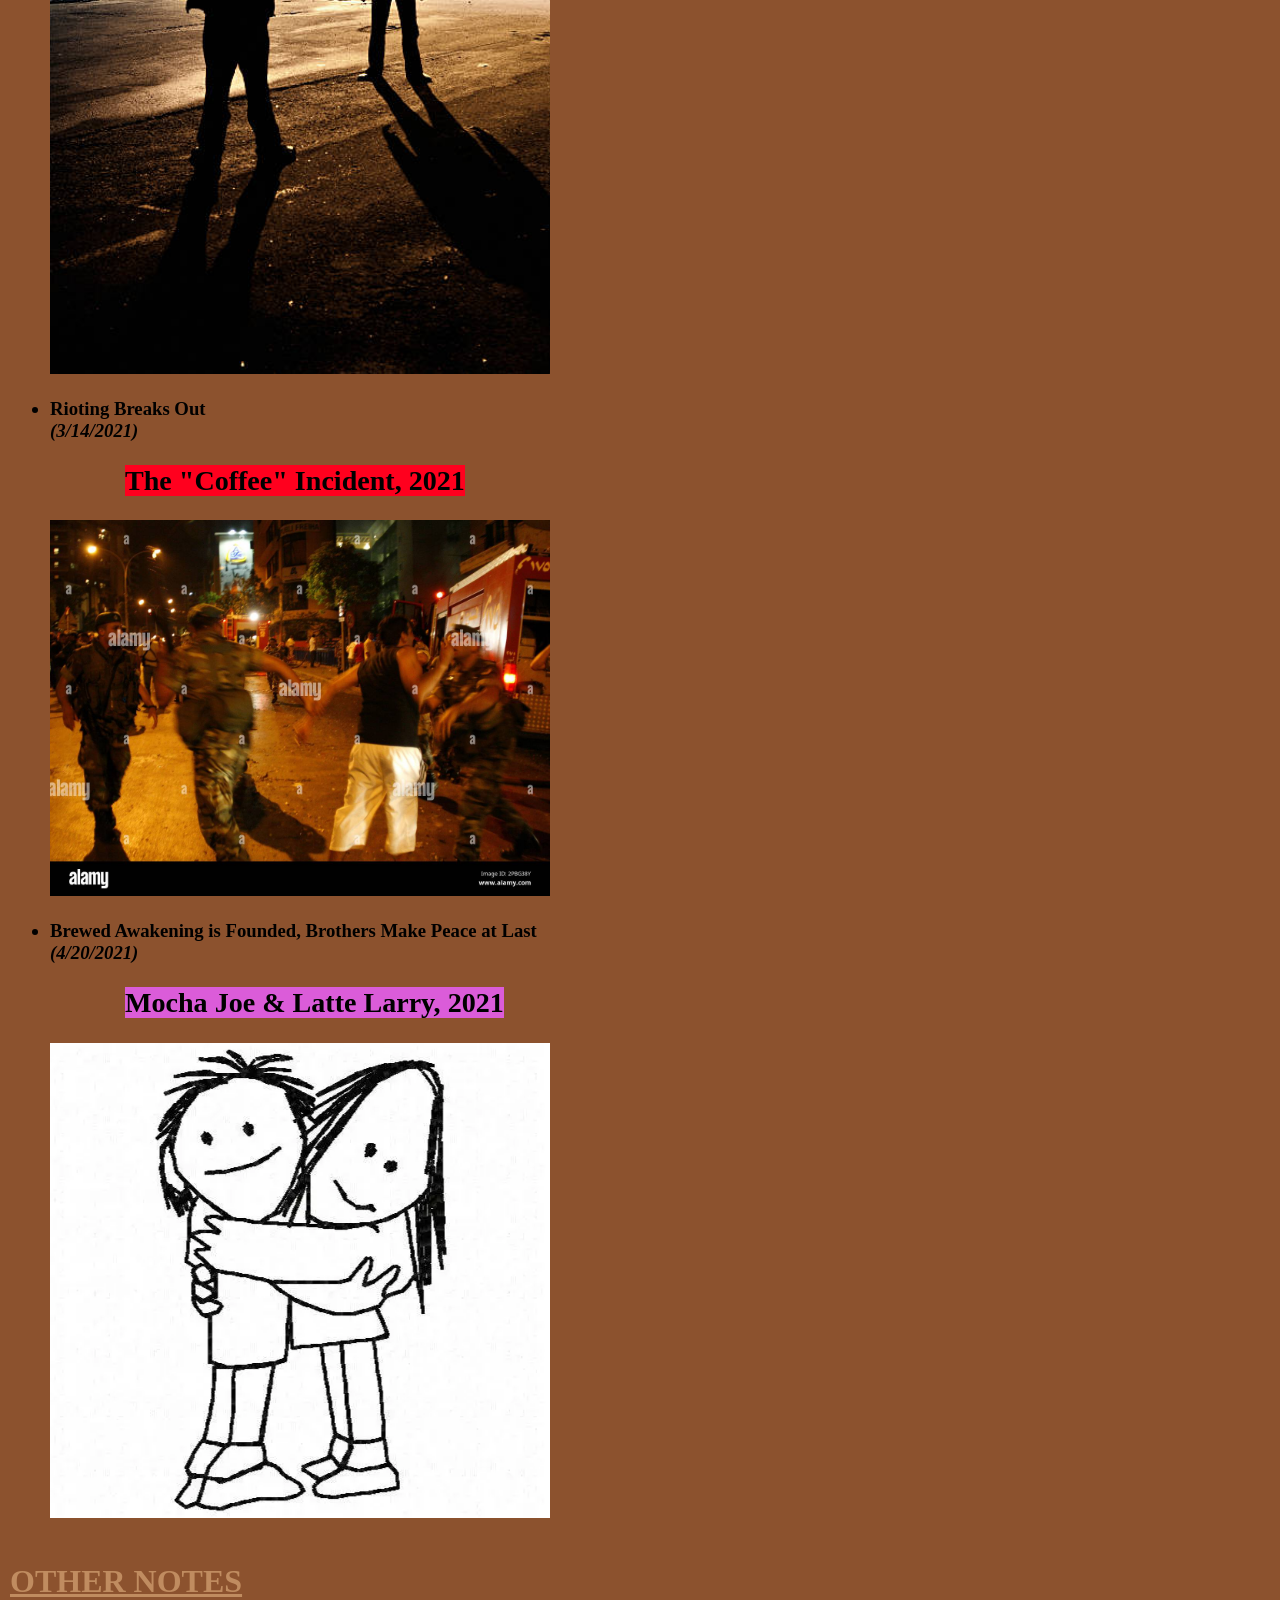
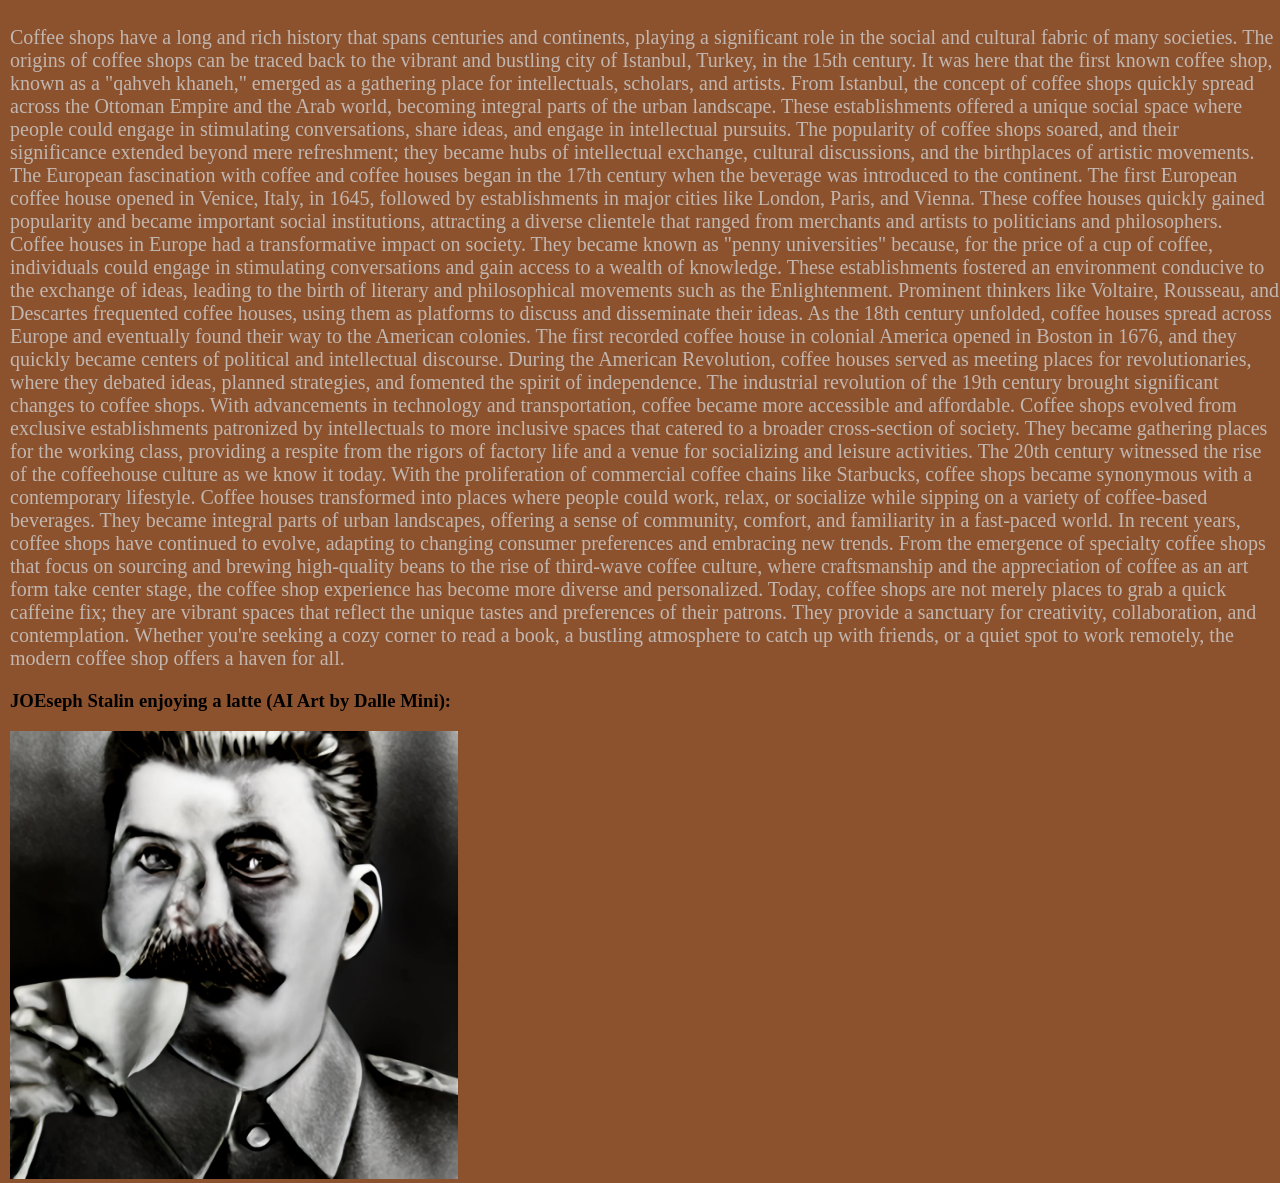
<file: 1-3/about.html>
<!DOCTYPE html>
<html lang = "en-US">
    <head>
        <title>Web Design Challenge 1-3 | About Us</title>
        <meta name="viewport" content="width=device-width, initial-scale=1.0">
        <link rel="stylesheet" href="css/style.css"/>
    </head>
    <body style="background-color: #8C522E;">
        <div class="topnav">
            <a href="index.html">Home</a>
            <a class="active" href="about.html">About</a>
            <a href="contact.html">Contact</a>
            <a href="menu.html">Menu</a>
            <a href="schedule.html">Schedule</a>
        </div>
          
        <img class="imagetocenter" src="pexels-photo-2193600.jpeg" alt="Photo of Brewed Awakening Café" style="width:500px;">
        <h1 style="color:#C08C60; font-size: 60px; margin-top:30px; text-align: center;"><u>OUR HISTORY</u></h1>
        <h2 style="font-size: 35px; color:#572C1E"><span style="background-color: #C1B6B0;">A Comprehensive Timeline</span></h2>
        <h3 style="margin-bottom: 40px;">
            <ul>
                <li>Larry Founds His Restaurant<br><em>(5/1/2019)</em></li>
            </ul>
            <ul>
                <li>Joe Founds His Restaurant<br><em>(7/4/2019)</em></li>
            </ul>
            <ul>
                <li>Larry Eggs Joe's Car<br><em>(7/5/2019)</em></li>
            </ul>
            <ul>
                <li>Joe Writes "Latte Man" Diss Track<br><em>(8/19/2019)</em></li>
            </ul>
            <ul>
                <li>Larry and Joe Meet Face-to-Face in The Great Confrontation<br><em>(6/9/2020)</em></li>
                <h2 style="margin-left:75px"><span style="background-color: #ff001e">The Great Confrontation, 2020</span></h2>
                <img src="istockphoto-108355011-612x612.jpg" alt="The Great Confrontation" style="width:500px;">
            </ul>
            <ul>
                <li>Rioting Breaks Out<br><em>(3/14/2021)</em></li>
                <h2 style="margin-left:75px"><span style="background-color: #ff001e">The "Coffee" Incident, 2021</span></h2>
                <img src="riots.jpg" alt="Rioting" style="width:500px;">
            </ul>
            <ul>
                <li>Brewed Awakening is Founded, Brothers Make Peace at Last<br><em>(4/20/2021)</em></li>
                <h2 style="margin-left:75px"><span style="background-color: #db5cd9">Mocha Joe & Latte Larry, 2021</span></h2>
                <img src="il_fullxfull.1175992352_4ccm.jpg" alt="Larry and Joe" style="width:500px;">
            </ul>
        </h3>


        <h2 style="color:#C08C60; font-size: xx-large; margin-top:30px"><u>OTHER NOTES</u></h2>
        <p style="font-size:20px; color: #C1B6B0;">Coffee shops have a long and rich history that spans centuries and continents, playing a significant role in the social and cultural fabric of many societies. The origins of coffee shops can be traced back to the vibrant and bustling city of Istanbul, Turkey, in the 15th 
            century. It was here that the first known coffee shop, known as a "qahveh khaneh," emerged as a gathering place for intellectuals, scholars, and artists. From Istanbul, the concept of coffee shops quickly spread across the Ottoman Empire and the Arab world, becoming 
            integral parts of the urban landscape. These establishments offered a unique social space where people could engage in stimulating conversations, share ideas, and engage in intellectual pursuits. The popularity of coffee shops soared, and their significance extended 
            beyond mere refreshment; they became hubs of intellectual exchange, cultural discussions, and the birthplaces of artistic movements. The European fascination with coffee and coffee houses began in the 17th century when the beverage was introduced to the continent. The 
            first European coffee house opened in Venice, Italy, in 1645, followed by establishments in major cities like London, Paris, and Vienna. These coffee houses quickly gained popularity and became important social institutions, attracting a diverse clientele that ranged from 
            merchants and artists to politicians and philosophers. Coffee houses in Europe had a transformative impact on society. They became known as "penny universities" because, for the price of a cup of coffee, individuals could engage in stimulating conversations and gain access 
            to a wealth of knowledge. These establishments fostered an environment conducive to the exchange of ideas, leading to the birth of literary and philosophical movements such as the Enlightenment. Prominent thinkers like Voltaire, Rousseau, and Descartes frequented coffee 
            houses, using them as platforms to discuss and disseminate their ideas. As the 18th century unfolded, coffee houses spread across Europe and eventually found their way to the American colonies. The first recorded coffee house in colonial America opened in Boston in 1676, 
            and they quickly became centers of political and intellectual discourse. During the American Revolution, coffee houses served as meeting places for revolutionaries, where they debated ideas, planned strategies, and fomented the spirit of independence. The industrial 
            revolution of the 19th century brought significant changes to coffee shops. With advancements in technology and transportation, coffee became more accessible and affordable. Coffee shops evolved from exclusive establishments patronized by intellectuals to more inclusive 
            spaces that catered to a broader cross-section of society. They became gathering places for the working class, providing a respite from the rigors of factory life and a venue for socializing and leisure activities. The 20th century witnessed the rise of the coffeehouse 
            culture as we know it today. With the proliferation of commercial coffee chains like Starbucks, coffee shops became synonymous with a contemporary lifestyle. Coffee houses transformed into places where people could work, relax, or socialize while sipping on a variety of 
            coffee-based beverages. They became integral parts of urban landscapes, offering a sense of community, comfort, and familiarity in a fast-paced world. In recent years, coffee shops have continued to evolve, adapting to changing consumer preferences and embracing new trends. 
            From the emergence of specialty coffee shops that focus on sourcing and brewing high-quality beans to the rise of third-wave coffee culture, where craftsmanship and the appreciation of coffee as an art form take center stage, the coffee shop experience has become more 
            diverse and personalized. Today, coffee shops are not merely places to grab a quick caffeine fix; they are vibrant spaces that reflect the unique tastes and preferences of their patrons. They provide a sanctuary for creativity, collaboration, and contemplation. Whether 
            you're seeking a cozy corner to read a book, a bustling atmosphere to catch up with friends, or a quiet spot to work remotely, the modern coffee shop offers a haven for all.</p>
            <h3>JOEseph Stalin enjoying a latte (AI Art by Dalle Mini):</h3>
            <img src="stalin.png" alt="Russian Dude" style="width:35%; margin-left: 10px;">
    </body>
</html>
</file>
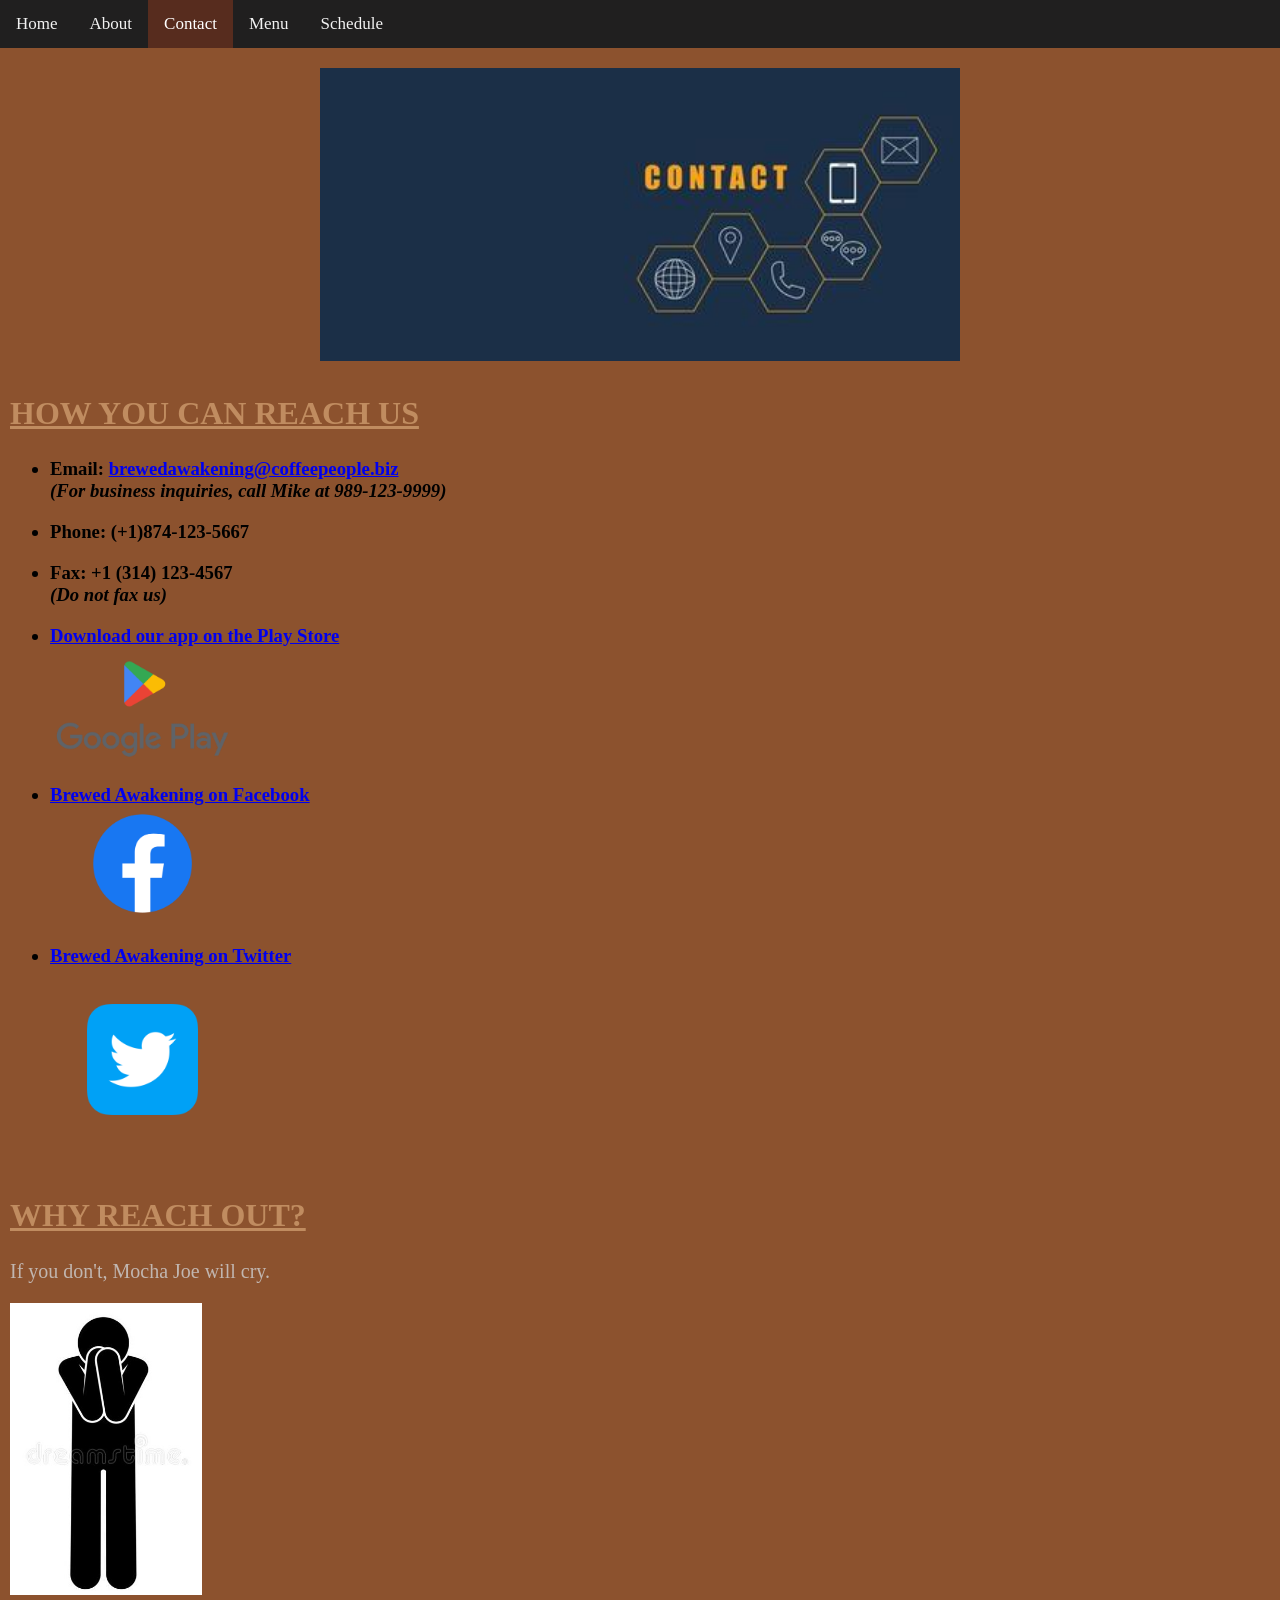
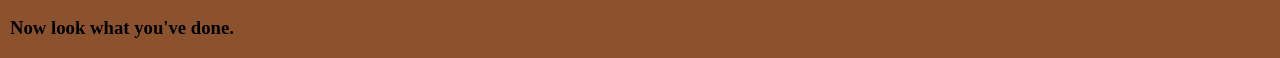
<file: 1-3/contact.html>
<!DOCTYPE html>
<html lang = "en-US">
    <head>
        <title>Web Design Challenge 1-3 | Contact Us</title>
        <meta name="viewport" content="width=device-width, initial-scale=1.0">
        <link rel="stylesheet" href="css/style.css"/>
    </head>
        <body style="background-color: #8C522E;">
            <div class="topnav">
                <a href="index.html">Home</a>
                <a href="about.html">About</a>
                <a class="active" href="contact.html">Contact</a>
                <a href="menu.html">Menu</a>
                <a href="schedule.html">Schedule</a>
              </div>
    
              <div class="container">
                <img src="contactus.jpg" alt="Contact Us Banner" style="width:50%;">
                <div class="centered"><h1><span style="background-color: #FFFDD0"></span></h1>
                <h2 style="font-size: 65px; color:#572C1E"><span style="background-color: #C1B6B0;"></span></h2>
                </div>
              </div>
    
            <h2 style="color:#C08C60; font-size: xx-large; margin-top:30px"><u>HOW YOU CAN REACH US</u></h2>
            <h3 style="margin-bottom: 40px;">
                <ul>
                    <li>Email: <a href="https://www.youtube.com/watch?v=dQw4w9WgXcQ">brewedawakening@coffeepeople.biz</a><br><em>(For business inquiries, call Mike at 989-123-9999)</em></li>
                </ul>
                <ul>
                    <li>Phone: (+1)874-123-5667<br></li>
                </ul>
                <ul>
                    <li>Fax: +1 (314) 123-4567<br><em>(Do not fax us)</em></li>
                </ul>
                <ul>
                    <li><a href="https://www.youtube.com/watch?v=dQw4w9WgXcQ">Download our app on the Play Store</a><br></li>
                    <img src="gpLogo.png" alt="Play Store Logo" style="width:15%; margin-top: 10px;">
                </ul>
                <ul>
                    <li><a href="https://www.youtube.com/watch?v=dQw4w9WgXcQ">Brewed Awakening on Facebook</a><br></li>
                    <img src="fbLogo.png" alt="Facebook Logo" style="width:15%;">
                </ul>
                <ul>
                    <li><a href="https://www.youtube.com/watch?v=dQw4w9WgXcQ">Brewed Awakening on Twitter</a><br></li>
                    <img src="twitterLogo.png" alt="Twitter Logo" style="width:15%;">
                </ul>
            </h3>
    
            <h2 style="color:#C08C60; font-size: xx-large; margin-top:30px"><u>WHY REACH OUT?</u></h2>
            <p style="font-size:20px; color: #C1B6B0;">If you don't, Mocha Joe will cry.</p>
    
                <img src="sad.jpg" alt="Sad Joe" style="width:15%; margin-left: 10px;">
                <h3>Now look what you've done.</h3>
    </body>
</html>
</file>
<file: css/style.css>
/*This is a css file comment
spanning 2 lines*/
a {
    color: #d2d900;
}

a:hover {
    color: #f3f863;
    font-size: 105%;
}

a:visited {
    color:#909135;
}

h1 {
    font-size: 80px;
    text-align: center;
    color: white;
    margin-bottom: 0px;
}

h2 {
    font-size: 50px;
    text-align: center;
    color: #d2d900;
    margin-top: 0px;
    padding-bottom: 50px;
    border-bottom-style: solid;
    border-bottom-color: darkblue;
}

p {
    font-size: 24px;
    text-align: left;
    color: white;
}

hr {

}

.container {
    position: relative;
    text-align: center;
    color: white;
    overflow: auto;
}

.centered {
    position: absolute;
    top: 50%;
    left: 50%;
    transform: translate(-50%, -50%);
}

.imageText {
    font-size: 75px;
    text-align: center;
    color: white;
    margin-bottom: 0px;
}

.topnav {
    overflow: auto;
    margin-bottom: 20px;
    background-color: #201f1f;
}

.topnav a {
    float: left;
    color: #f2f2f2;
    text-align: center;
    padding: 25px 35px;
    text-decoration: none;
    font-size: 20px;
}

.topnav a:hover {
    background-color: blue;
    ;
    color: white;
}

.topnav a.active {
    background-color: darkblue;
    color: white;
}

.LinkImage {
    opacity: 0.7;
}

body {
    background-color:#1b1122;
    padding:0;
    margin:0;
}
</file>
<file: 1-2/css/style.css>
/*This is a css file comment
spanning 2 lines*/
h1 {
    font-size: 80px;
}
.LinkImage {
    opacity: 0.7;
}
</file>
<file: 1-3/css/style.css>
/*This is a css file comment
spanning 2 lines*/
h1 {
    color: #8C522E;
    font-size: 90px;
    text-align: center;
    font-family: Garamond;
}

h2 {
  margin-left: 10px;
}

h3 {
  margin-left: 10px;
}

p {
  margin-left: 10px;
}

body {
  padding:0;
  margin:0;
}

.textOverImage {
    opacity: 0.0;
}

.topnav {
overflow: auto;
margin-bottom: 20px;
background-color: #201f1f;
}

.topnav a {
float: left;
color: #f2f2f2;
text-align: center;
padding: 14px 16px;
text-decoration: none;
font-size: 17px;
}

.topnav a:hover {
background-color: #C08C60
;
color: black;
}

.topnav a.active {
background-color: #572C1E;
color: white;
}

/* Container holding the image and the text */
.container {
    position: relative;
    text-align: center;
    color: white;
    overflow: auto;
  }

  /* Centered text */
  .centered {
    position: absolute;
    top: 50%;
    left: 50%;
    transform: translate(-50%, -50%);
  }
  .bottom-left {
    position: absolute;
    bottom: 8px;
    left: 16px;
  }
  .imagetocenter {
    display: block;
    margin-left: auto;
    margin-right: auto;
    width: 50%;
  }
</file>
